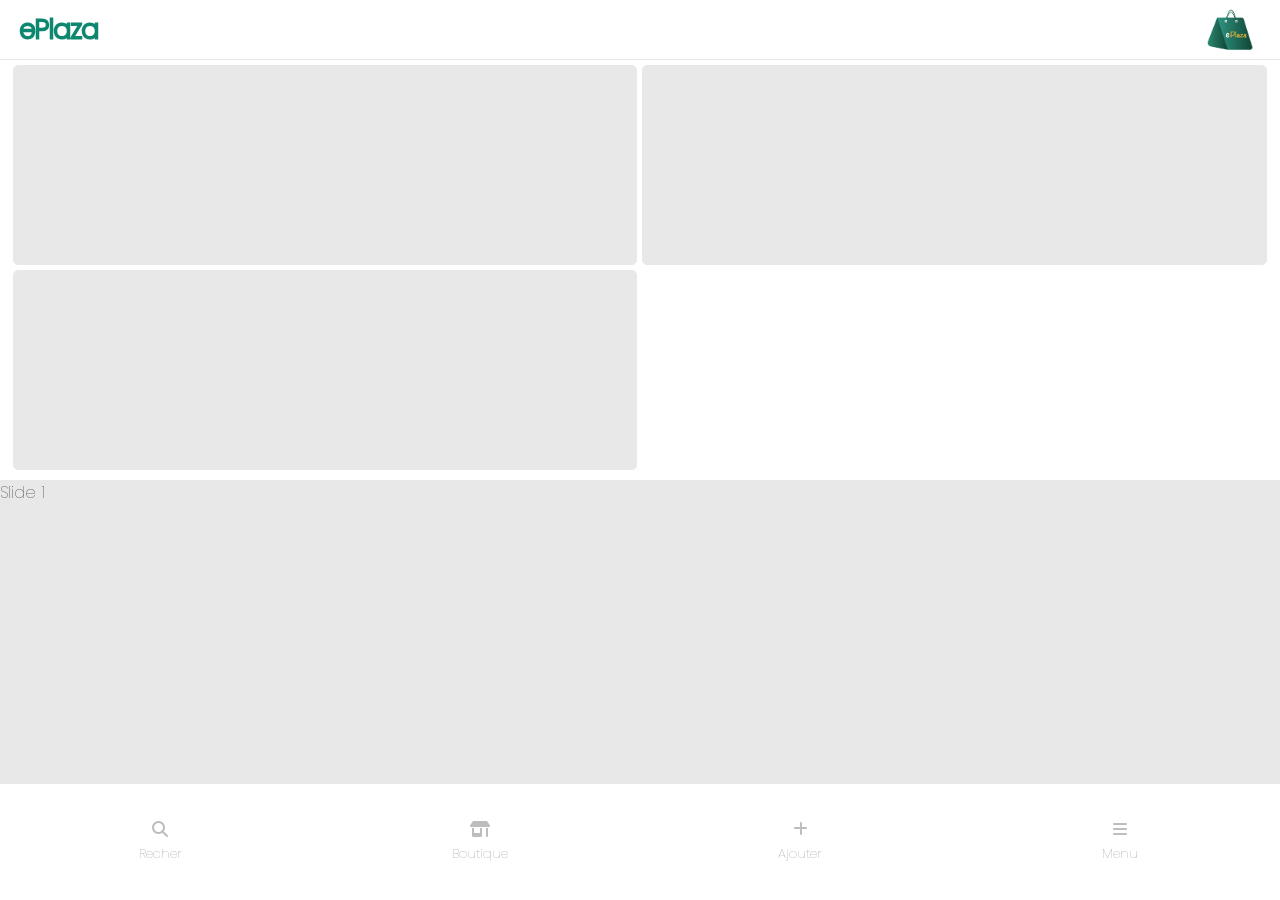
<file: mobile/eplaza.html>
<!DOCTYPE html>
<html lang="en">
  <head>
    <meta charset="UTF-8" />
    <script src="../detecteur/Mobile_window.js"></script>
    <meta name="viewport" content="width=device-width, initial-scale=1.0" />
    <meta property="og:title" content="NewaRnet">
    <meta property="og:description" content="NewaRnet for Africa, arborant fièrement la devise Internet pour Tous, incarne la simplicité à son apogée.">
    <meta property="og:image" content="../images/Logo.png">
    <meta property="og:url" content="https://newarnet.com">
    <link rel="stylesheet" href="https://cdnjs.cloudflare.com/ajax/libs/font-awesome/6.4.0/css/all.min.css" integrity="sha512-iecdLmaskl7CVkqkXNQ/ZH/XLlvWZOJyj7Yy7tcenmpD1ypASozpmT/E0iPtmFIB46ZmdtAc9eNBvH0H/ZpiBw==" crossorigin="anonymous" referrerpolicy="no-referrer" />
    <link rel="stylesheet" href="https://cdn.jsdelivr.net/npm/swiper@11/swiper-bundle.min.css" />
    <link rel="stylesheet"href="https://cdn.jsdelivr.net/npm/swiper@11/swiper-bundle.min.css"/>
    <link rel="stylesheet" href="../Styles/styleCommun.css" />
    <link rel="stylesheet" href="../Styles/commentaire.css">
    <link rel="stylesheet" href="../Styles/index.css">
    <link rel="stylesheet" href="../Styles/eplaza.css">
    <link rel="stylesheet" href="../Styles/style_accueil.css"/>
    <link rel="stylesheet" href="../mobile_style/accueil.css">
    <link rel="stylesheet" href="../mobile_style/style_messagePage.css">
    <link rel="stylesheet" href="../mobile_style/eplaza-Mobile.css">
    <link rel="apple-touch-icon" sizes="180x180" href="../favicon_io/apple-touch-icon.png">
    <link rel="icon" type="image/png" sizes="32x32" href="../favicon_io/favicon-32x32.png">
    <link rel="icon" type="image/png" sizes="16x16" href="../favicon_io/favicon-16x16.png">
    <link rel="manifest" href="../favicon_io/site.webmanifest">
    <script src="https://cdnjs.cloudflare.com/ajax/libs/jquery/3.7.1/jquery.min.js" integrity="sha512-v2CJ7UaYy4JwqLDIrZUI/4hqeoQieOmAZNXBeQyjo21dadnwR+8ZaIJVT8EE2iyI61OV8e6M8PP2/4hpQINQ/g==" crossorigin="anonymous" referrerpolicy="no-referrer"></script>
    <!-- <script src="../detecteur/Mobile_window.js"></script> -->
    <title>NewaRnet</title>
</head>
<body>
  <body>
    <div class="swiper mySwiper eplazaContaineur">
      <div class="swiper-wrapper MobilEplazaPricipale">
<!-- ------------------------------------------------ -->
        <div class="swiper-slide">
         <div class="topContEplazaMoil">

          <div class="Titre eplaza">
            <h3 class="titre_animation accueil interd">ePlaza</h3>
            <div class="LogoePlaza">
              <img src="../images/Logo_ePlaza.png" alt="">
             </div>
            </div>
            <div class="gridElements">
              <div class="element"></div>
              <div class="element"></div>
              <div class="element"></div>
            </div>
            <div class="contentPropositionsTwo">
              <div class="swiper mySwiper propositionTwoSwipper">
                <div class="swiper-wrapper">
                  <div class="swiper-slide">Slide 1</div>
                  <div class="swiper-slide">Slide 2</div>
                  <div class="swiper-slide">Slide 3</div>
                  <div class="swiper-slide">Slide 4</div>
                  <div class="swiper-slide">Slide 5</div>
                  <div class="swiper-slide">Slide 6</div>
                  <div class="swiper-slide">Slide 7</div>
                  <div class="swiper-slide">Slide 8</div>
                  <div class="swiper-slide">Slide 9</div>
                </div>
                <div class="swiper-pagination"></div>
              </div>
            </div>
            <!-- troisieme Porposition -->
              <div class="swiper mySwiper troisiemeProposition">
                <div class="swiper-wrapper propotionTroisiemForm">
                  <div class="swiper-slide">Slide 2</div>
                  <div class="swiper-slide">Slide 1</div>
                  <div class="swiper-slide">Slide 3</div>
                  <div class="swiper-slide">Slide 4</div>
                  <div class="swiper-slide">Slide 5</div>
                  <div class="swiper-slide">Slide 6</div>
                  <div class="swiper-slide">Slide 7</div>
                  <div class="swiper-slide">Slide 8</div>
                  <div class="swiper-slide">Slide 9</div>
                </div>
              </div>
            <!-- troisieme Porposition -->
         </div>
<!-- Footer -->
          <div class="FooterMob">
            <div class="containeurOptions">
                <div class="optionMobileIconsBottom"onclick="serchEplaza()">
                  <i class="fa-solid fa-magnifying-glass"></i>
                    <span>Recher</span>
                </div>
                <div class="optionMobileIconsBottom"onclick="Boutique()">
                  <i class="fa-solid fa-shop"></i>
                    <span>Boutique</span>
                </div>
                <div class="optionMobileIconsBottom" onclick="AddArticles()">
                  <i class="fa-solid fa-plus"></i>
                    <span>Ajouter</span>
                </div>
                <div class="optionMobileIconsBottom" onclick="MenuEplaza()">
                  <i class="fa-solid fa-bars"></i>
                    <span>Menu</span>
                </div>
            </div>
        </div>
<!-- fin ici -->
        </div>
<!-- Ajouter Articles -->
        <div class="swiper-slide">
          <div class="headerTittre" >
            <span><i class="fa-solid fa-arrow-left"onclick="eplazaMobile()"></i></span>
            <span>Messager NewaRnet</span>
            <i class="fa-solid fa-comment-dots"></i>
        </div>
          Ajouter Articles
        </div>
<!-- Interfcae Boutique -->
        <div class="swiper-slide">
          <div class="headerTittre" >
            <span><i class="fa-solid fa-arrow-left"onclick="eplazaMobile()"></i></span>
            <span>Messager NewaRnet</span>
            <i class="fa-solid fa-comment-dots"></i>
        </div>
        Boutique interface
        </div>
<!-- Menu ici -->
        <div class="swiper-slide">
          <div class="headerTittre" >
            <span><i class="fa-solid fa-arrow-left"onclick="eplazaMobile()"></i></span>
            <span>Messager NewaRnet</span>
            <i class="fa-solid fa-comment-dots"></i>
        </div>
          Menu ici
        </div>
<!-- Recher Interface -->
        <div class="swiper-slide">
          <div class="headerTittre" >
            <span><i class="fa-solid fa-arrow-left"onclick="eplazaMobile()"></i></span>
            <span>Messager NewaRnet</span>
            <i class="fa-solid fa-comment-dots"></i>
        </div>
        <div class="RecherchSpace">
            <i class="fa-solid fa-magnifying-glass"></i>
            <input type="search" name="" id="" placeholder="Rechercher un Message....">
        </div>
        rechercher ici
        </div>
<!-- --------------------------------------------------------- -->
      </div>
    </div>
<script src="https://cdn.jsdelivr.net/npm/swiper@11/swiper-bundle.min.js"></script>
<script src="../JavascriptMobile/eplazaMobile.js"></script>
<script>
  var swiper = new Swiper(".mySwiper.propositionTwoSwipper", {
    pagination: {
      el: ".swiper-pagination",
      dynamicBullets: true,
    },
  });
 
  var swiper = new Swiper(".mySwiper.troisiemeProposition", {
      slidesPerView: 1,
      spaceBetween: 30,
    });
  
</script>
</body>
</html>
</file>
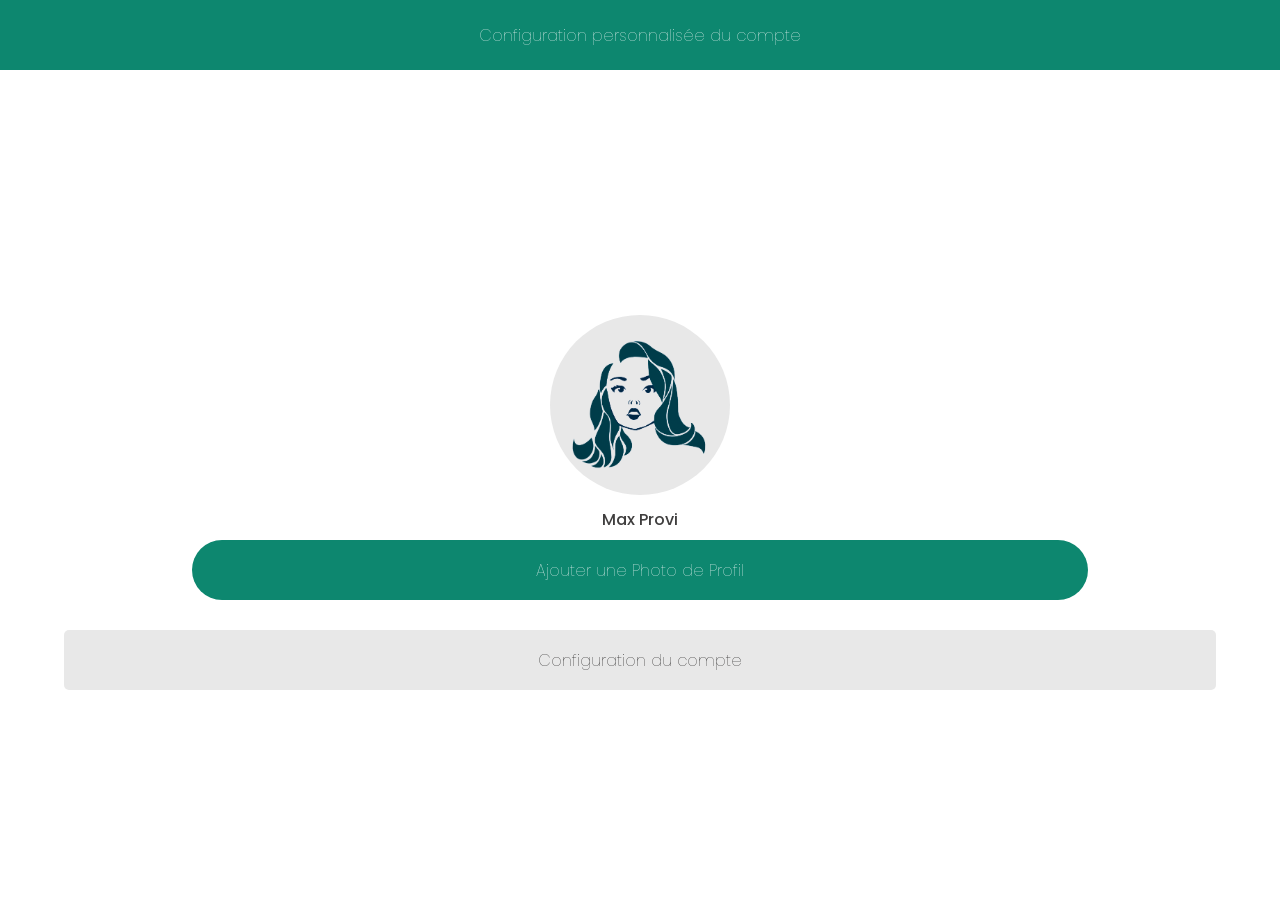
<file: mobile/personalisation.html>
<!DOCTYPE html>
<html lang="en">
  <head>
    <meta charset="UTF-8" />
    <script src="../detecteur/Mobile_window.js"></script>
    <meta name="viewport" content="width=device-width, initial-scale=1.0" />
    <meta property="og:title" content="NewaRnet">
    <meta property="og:description" content="NewaRnet for Africa, arborant fièrement la devise Internet pour Tous, incarne la simplicité à son apogée.">
    <meta property="og:image" content="../images/Logo.png">
    <meta property="og:url" content="https://newarnet.com">
    <link rel="stylesheet" href="https://cdnjs.cloudflare.com/ajax/libs/font-awesome/6.4.0/css/all.min.css" integrity="sha512-iecdLmaskl7CVkqkXNQ/ZH/XLlvWZOJyj7Yy7tcenmpD1ypASozpmT/E0iPtmFIB46ZmdtAc9eNBvH0H/ZpiBw==" crossorigin="anonymous" referrerpolicy="no-referrer" />
    <link rel="stylesheet" href="https://cdn.jsdelivr.net/npm/swiper@11/swiper-bundle.min.css" />
    <link rel="stylesheet"href="https://cdn.jsdelivr.net/npm/swiper@11/swiper-bundle.min.css"/>
    <link rel="stylesheet" href="../Styles/styleCommun.css" />
    <link rel="stylesheet" href="../Styles/commentaire.css">
    <link rel="stylesheet" href="../Styles/index.css">
    <link rel="stylesheet" href="../Styles/eplaza.css">
    <link rel="stylesheet" href="../Styles/style_accueil.css"/>
    <link rel="stylesheet" href="../mobile_style/accueil.css">
    <link rel="stylesheet" href="../mobile_style/style_messagePage.css">
    <link rel="stylesheet" href="../mobile_style/persaonnalisation.css">

    <link rel="apple-touch-icon" sizes="180x180" href="../favicon_io/apple-touch-icon.png">
    <link rel="icon" type="image/png" sizes="32x32" href="../favicon_io/favicon-32x32.png">
    <link rel="icon" type="image/png" sizes="16x16" href="../favicon_io/favicon-16x16.png">
    <link rel="manifest" href="../favicon_io/site.webmanifest">
    <script src="https://cdnjs.cloudflare.com/ajax/libs/jquery/3.7.1/jquery.min.js" integrity="sha512-v2CJ7UaYy4JwqLDIrZUI/4hqeoQieOmAZNXBeQyjo21dadnwR+8ZaIJVT8EE2iyI61OV8e6M8PP2/4hpQINQ/g==" crossorigin="anonymous" referrerpolicy="no-referrer"></script>
    <!-- <script src="../detecteur/Mobile_window.js"></script> -->
    <title>NewaRnet</title>
</head>
<body>
  <div class="swiper mySwiper">
    <div class="swiper-wrapper parametre">
      <div class="swiper-slide principale deco">
        <div class="containeurParametredateUsers first">
        <div class="headerSessionPersonalisation">Configuration personnalisée du compte</div>
        <div class="userphoto decc">
          <img src="../images/whoman.png" alt="">
      </div>
      <div class="nameUser">
          <h3>Max Provi</h3> 
      </div>
      
      <div class="deconnexionbtn">Ajouter une Photo de Profil</div>
      <div class="deconnexionbtn ann"onclick="optimistion()">Configuration du compte</div>
      </div>
      </div>
      <div class="swiper-slide">
        <div class="headerSessionPersonalisation add">
          <span onclick="LeftAgain()">Continuer <i class="fa-solid fa-arrow-right"></i></span>
        </div>
        
        <div class="containeurParametredateUsers">
        <div class="RecherchSpace">
          <i class="fa-solid fa-magnifying-glass"></i>
          <input type="search" name="" id="" placeholder="Rechercher avec un nom....">
      </div>    
          <h3 class="textAjouterFriends">Ajoutez au moins 5 amis pour bénéficier d'un accès élargi à notre contenu.</h3>
          <a  class="conteneuramis ContMobile">
            <div class="photoamis">
              <!-- <img src="<?php echo $profile ?>"/> -->
            </div>
            <div class="nomamis">
              <h3>Jean-luc kashindi</h3>
              <p><small>86 ami(e)s en commun </small></p>
            </div>
        </a>
      </div>
      </div>
      <div class="swiper-slide">
        <div class="headerSessionPersonalisation">Configuration personnalisée du compte</div>
        <div class="containeurParametredateUsers">
        <div class="carterImageAdd">
          <label for="" class="labelImage">
            Sélectionnez une image
          </label>
          <div class="Terminer">Terminer</div>
        </div>
      </div>
      </div>
    </div>
  </div>
  <script src="https://cdn.jsdelivr.net/npm/swiper@11/swiper-bundle.min.js"></script>
  <script src="../JavascriptMobile/parametresMobile.js"></script>
  <script src="../JavascriptMobile/indexJs.js"></script>
  <script src="../JavascriptMobile/Javascript.js"></script>
  <script src="../JavascriptMobile_funtions/funtionMobiles.js"></script>
  <script src="../Javascripts/stylepage.js"></script>
  <script src="../Javascripts/refusActions.js"></script>
  <script src="../Ajax_Functions/functionAjax.js"></script>
  <script src="../Ajax_Functions/FunctionsJs.js"></script>
  <script src="../JavascriptMobile/NiandSessionMobile.js"></script>
  <script src="../Javascripts/indexStyle.js"></script>
<script src="../Javascripts/otherIndexPage.js"></script>
<script src="../Javascripts/stylepage.js"></script>
<script src="../JQuery/functions.js"></script>             
<script src="../Ajax_Functions/FunctionsJs.js"></script>
<script src="../Ajax_Functions/functionAjax.js"></script>
<script src="../Javascripts/refusActions.js"></script>
<script src="../Javascripts/sesionNianda.js"></script>
<script src="../Javascripts/conectionFunctions.js"></script>
<script src="../Ajax_Functions/connexion_inscription.js"></script>


</body>
</html>
</file>
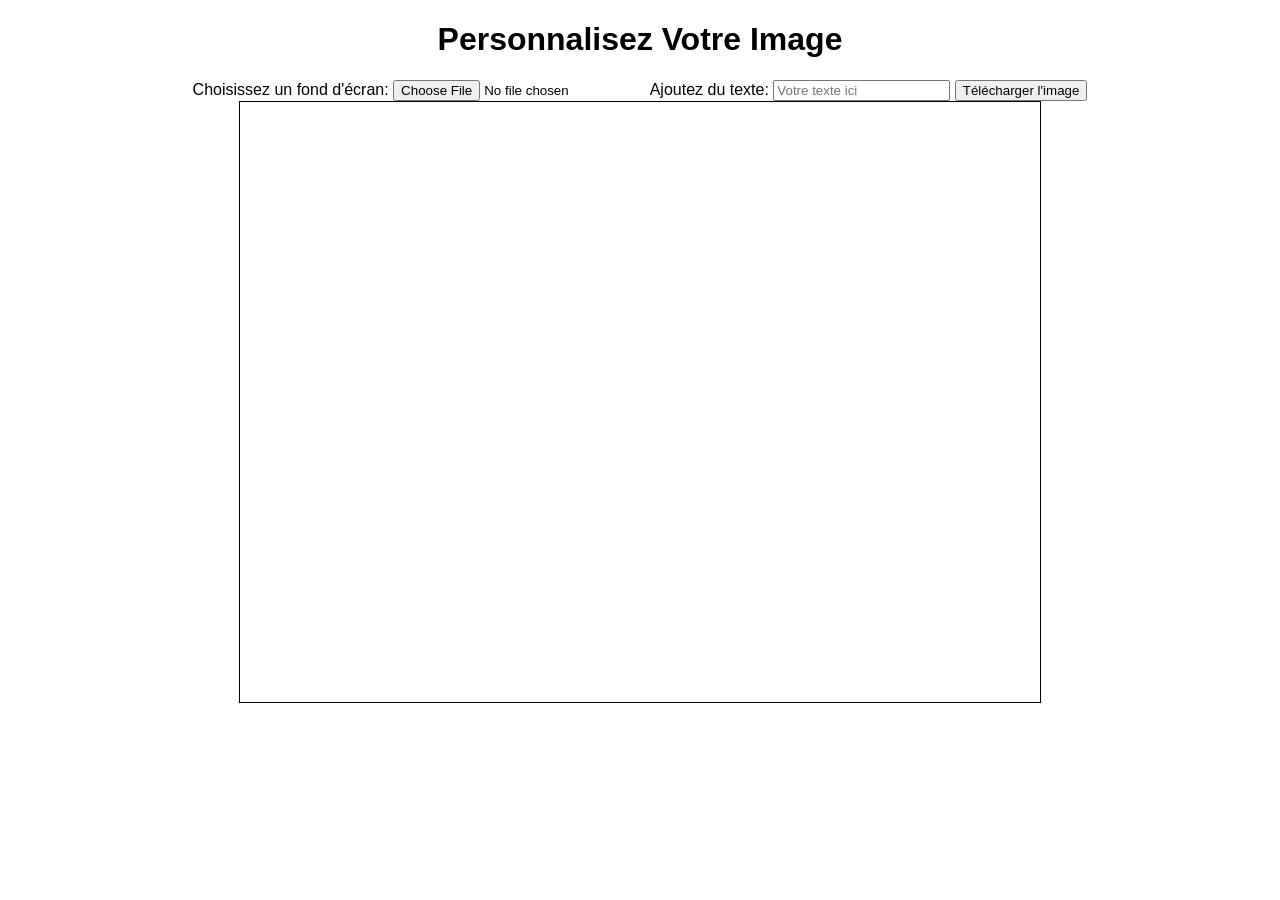
<file: mobile_style/ex.html>
<!DOCTYPE html>
<html lang="en">
<head>
    <meta charset="UTF-8">
    <meta name="viewport" content="width=device-width, initial-scale=1.0">
    <title>Formulaire de Personnalisation d'Image</title>
    <style>
        body {
            font-family: Arial, sans-serif;
            text-align: center;
            margin: 20px;
        }
        canvas {
            border: 1px solid #000;
        }
    </style>
</head>
<body>
    <h1>Personnalisez Votre Image</h1>

    <form id="imageForm">
        <label for="backgroundImage">Choisissez un fond d'écran:</label>
        <input type="file" id="backgroundImage" accept="image/*">

        <label for="userInput">Ajoutez du texte:</label>
        <input type="text" id="userInput" placeholder="Votre texte ici">

        <button type="button" onclick="generateImage()">Télécharger l'image</button>
    </form>

    <canvas id="customCanvas" width="800" height="600"></canvas>

    <script>
        function generateImage() {
            const backgroundImage = document.getElementById('backgroundImage').files[0];
            const userInput = document.getElementById('userInput').value;
            const customCanvas = document.getElementById('customCanvas');
            const context = customCanvas.getContext('2d');

            if (backgroundImage) {
                const img = new Image();
                img.onload = function() {
                    context.clearRect(0, 0, customCanvas.width, customCanvas.height);
                    context.drawImage(img, 0, 0, customCanvas.width, customCanvas.height);

                    context.fillStyle = 'white';
                    context.font = '30px Arial';
                    context.fillText(userInput, customCanvas.width / 2, customCanvas.height / 2);
                    
                    // Téléchargement de l'image générée
                    const downloadLink = document.createElement('a');
                    downloadLink.href = customCanvas.toDataURL("image/png");
                    downloadLink.download = 'customImage.png';
                    document.body.appendChild(downloadLink);
                    downloadLink.click();
                    document.body.removeChild(downloadLink);
                };

                const reader = new FileReader();
                reader.onload = function (e) {
                    img.src = e.target.result;
                };

                reader.readAsDataURL(backgroundImage);
            } else {
                alert("Veuillez sélectionner une image d'arrière-plan.");
            }
        }
    </script>
</body>
</html>
</file>
<file: Styles/styleCommun.css>
@import url('https://fonts.googleapis.com/css2?family=Nunito:ital,wght@0,200;1,200&family=Poppins:ital,wght@0,300;0,400;0,500;1,600&family=Roboto:ital,wght@0,100;0,300;0,400;0,500;1,100;1,300;1,400&display=swap');
:root{
    --color-blanche-1:#ffffff;
    --color-blanche-2:#e8e8e8;
    --color-Noire-1:#08141a;
    --color-border-bottom:#f9f6f6;
    --color-Noire-2:#243639;
    --color-text:#100f0f;
    --color-icons_Theme_blanche:#BDBDBD;
    --color-icons_Theme_noire:#7c7c7c;
    --color-primary: #0d876f;
    --color-titre:#0d876f;
    --color-addRelation:#4b516b;
    --swiper-theme-color:var(--color-primary);
    --boxshadow_section_blanche: 0px 4px 10px rgba(0, 0, 0,.2);
    --color-verter_claire:#dcfce6;
    --color-jaune-text:rgb(255, 210, 121);
    --color-janue:#EEB936;
    --color-blue_primary:rgb(87, 102, 126);
    --color-greenNoire: rgb(41, 41, 41);
    --color-titre_newarnet: #0d876f;
    --color-request:#b0f0bd;
    --color-green:var(--color-primary);
    --color-bordure-noire:rgba(0, 0, 0, 0.042);
    --color-red-1:rgb(246, 105, 105);
    --color-red-2:rgb(167, 31, 31);
    --color-green_boutons:#0d876f;
    --color-online:#00a400;
    --otherGreen:#25632c;
    --color-linear-white:linear-gradient(90deg, var(--color-blanche-1) 25%, var(--color-blanche-2) 50%, var(--color-blanche-1) 75%);
    /* LES MESURES DE L'INTERFACE */
    --padding_boutons:10px 12px;
    --border-radius_cercle:50%;
    --border-boutons:5px;
    --color-border-radius-arond:30px;
    --mesure-center:0 auto;
    --transform-animation:  transform 0.2s,width 0.2s,height 0.2s;
    --transition-delay: 1s,0.5s ,0.5s;
    --z-index-1:1000;
    --z-index-2:100;
    --z-index-3:10;
}
*{
    font-family: 'Poppins', sans-serif;
    box-sizing: border-box;
    margin: 0;
    padding: 0;
    outline: none;
    color: var(--color-text);
    user-select:text;
}
a, abbr, acronym, address, applet, article, aside, audio, b, big, blockquote, body, canvas, caption, center, cite, code, dd, del, details, dfn, div, dl, dt, em, embed, fieldset, figcaption, figure, footer, form, h1, h2, h3, h4, h5, h6, header, hgroup, html, i, iframe, img, ins, kbd, label, legend, li, mark, menu, nav, object, ol, output, p, pre, q, ruby, s, samp, section, small, span, strike, strong, sub, summary, sup, table, tbody, td, tfoot, th, thead, time, tr, tt, u, ul, var, video,hr,select,option,label,option {
    font: inherit;
    font-family: 'Poppins', sans-serif;
    font-size: 100%;
    vertical-align: initial;
    outline: none;
    border: none;
    list-style: none;
    text-decoration: none;
    text-shadow: rgba(0, 0, 0, 0.042);
    padding: 0;
    color: var(--color-text);
    margin: 0;
    border: 0;
    font-weight: 100;
}
.swiper-wrapper{
  transition:all .2s ease !important;
}
optgroup{
  font-weight: 100;
  color: var(--color-primary);
}
/* Pour les navigateurs WebKit (Chrome, Safari) */
::-webkit-scrollbar {
    width: 7px;/* Largeur de la barre de défilement */
    cursor:pointer;
  }
  
  ::-webkit-scrollbar-thumb {
    background-color:var(--color-primary);
    display:none; /* Couleur du "thumb" (la partie déplaçable de la barre de défilement) */
  }
  
  ::-webkit-scrollbar-thumb:hover {
    background-color:var(--color-text); /* Couleur du "thumb" au survol */
    display:flex;
    cursor:pointer;
  }
  
  /* Pour les autres navigateurs */
  scrollbar {
    width: 7px; /* Largeur de la barre de défilement */
    cursor:pointer;
  }
  scrollbar-thumb {
    background-color:var(--color-primary); /* Couleur du "thumb" (la partie déplaçable de la barre de défilement) */
    display:none;
  }
  
  scrollbar-thumb:hover {
    background-color:var(--color-text); /* Couleur du "thumb" au survol */
    display:flex;
    cursor:pointer;
  }
  /* Stylisation de la barre de progression pour WebKit (Chrome, Safari) */
::-webkit-progress-bar {
  background-color: #BDBDBD;
  border-radius: 4px; box-shadow:var(--boxshadow_section_blanche)
}

::-webkit-progress-value {
  background-color: var(--color-primary);
  border-radius: 4px; box-shadow:var(--boxshadow_section_blanche)
}

/* Stylisation de la barre de progression pour Gecko (Firefox) */
::-moz-progress-bar {
  background-color: #BDBDBD;
  border-radius: 4px; box-shadow:var(--boxshadow_section_blanche)
}

/* Stylisation de la valeur de progression pour Gecko (Firefox) */
::-moz-progress-value {
  background-color: var(--color-primary);
  border-radius: 4px; box-shadow:var(--boxshadow_section_blanche)
}

/* Stylisation de la barre de progression pour Microsoft Edge et Internet Explorer */
::-ms-fill {
  background-color: #BDBDBD;
  border-radius: 4px;
   box-shadow:var(--boxshadow_section_blanche)
}

::-ms-fill-lower {
  background-color: var(--color-primary);
  border-radius: 4px;
   box-shadow:var(--boxshadow_section_blanche)
}

::-ms-fill-upper {
  background-color: var(--color-primary);
  border-radius: 4px; 
  box-shadow:var(--boxshadow_section_blanche)
}

  textarea {
    scrollbar-width: thin; /* Pour Firefox */
    scrollbar-color: transparent transparent; /* Pour Firefox */
    -ms-overflow-style: none; /* Pour Internet Explorer et Microsoft Edge */
    overflow-y: scroll; /* Pour les autres navigateurs */
    width: 100%;
    resize: none;
  }
  i{
    cursor: pointer;
    color: var(--color-icons_Theme_noire);
  }
input,textarea,button{
    background: transparent;
    color: var(--color-text);
    border: none;
    outline: none;
}
.interd{
    pointer-events: none !important;
    cursor: not-allowed !important;
    user-select: none !important;
    cursor:none !important;
    pointer-events: none !important;
    cursor: not-allowed !important;
    user-select: none !important;
    -webkit-touch-callout: none !important; /* Désactive le menu contextuel sur iOS */
    -webkit-user-drag: none !important; /* Empêche le glisser-déposer sur iOS */
}
.photoamis {
  width: 60px;
  height: 60px;
  border-radius: var(--border-radius_cercle);
  background: var(--color-blanche-2);
}

.titre_animation{
  color: transparent;
  font-size: 50PX;
  -webkit-text-stroke:  6px var(--color-titre) !important;
  -webkit-background-clip: text;
  background-size: contain;
  background-position: 0 0;
  }
  .btn{
    width:100%;
    display: flex;
    align-items: center;
    cursor: pointer;
    border-radius: var(--border-boutons);
    padding: var(--padding_boutons);
    color: var(--color-text);
  }
  .userphoto{
    width: 100%;
    height: 100%;
    border-radius: var(--border-radius_cercle);
    cursor: pointer;
    object-fit: cover;
  }
  .Text_Norme{
    width: 100%;
    display: flex;
    align-items: center;
    justify-content: center;
    color: var(--color-jaune-text);
    text-align: center;
    font-size: 12px;
    margin-top: 10px;
  }
  .textEplaza{
    margin: 5px auto;
    width:100%;
    color: var(--color-icons_Theme_noire);
    display: flex;
    align-items: center;
    justify-content: center;
    text-align: center;
    font-size: 14px;
  }
  .containeurInputStyle{
    width:100%;
    display:flex;
    align-items: center;
    color: var(--color-text);
    background: var(--color-blanche-2);
    height: 55px;
    padding:var(--padding_boutons);
    margin-bottom: 5px;
    background: transparent;
    border:  1px solid var(--color-blanche-2);
    border-radius: 5px;
}
.carterUsermessage{
  width:50px;
  height: 50px;
  border-radius: 50%;
  background: var(--color-blanche-1);
  cursor: pointer;
  overflow: hidden;
}
.headerMessage{
  display: flex;
  align-items: center;
  justify-content:space-between;
  padding: 10px;
  background: var(--color-primary);
  width: 100%;
}


.carterUsersOnline{
  display: flex;
    justify-content: center;
    align-items: center;
    flex-direction: column;
    cursor: pointer;

}
.onlineTime{
  position: absolute;
  right: 10px;
}
.swiper-wrapper.friendsOnline{
  padding: 10px 12px;
  width: 100%;
  display: flex;
  align-items: center;
  justify-content: center !important;
  gap:15px !important;
}
.nameUseronine{
  font-size: 13px;
  opacity: .8;
}
.conversationuser{
  width:100%;
  position: relative;
  padding: 7px;
  align-items: center;
  justify-content: center;
  cursor: pointer;
  display: flex;
  gap:10px;
  justify-content: flex-start;
  border-bottom: 1px solid var(--color-bordure-noire);
}
.InputDouble{
  width:100%;
  display: flex;
  align-items: center;
  gap:10px;
}


.containeurpage{
  display: flex;
  justify-content: center;
  align-items: center;
  flex-direction: column;
  width: 100%;
  height: 100%;
}
.headerphoto img{
  width: 100%;
  height: 100%;
  object-fit: cover;
}

.containeurpage span{
  font-size: 14px;
  color: #605d5d;
  margin: 10px;
}
.onlineTime{
position: absolute;
right: 10px;
font-size:13px;
opacity:.6;
}
.onlineTime.messageColor{
  background: var(--color-red-1);
  color: #FFF;
  width: 30px;
  height: 30px;
  border-radius: 50%;
  display: flex;
  font-size: 12px;
  align-items: center;
  justify-content: center;
}
.mereAnimationclique .loading{
  width: 20px;
  height: 20px;
}
.nomamis small{
  font-size:13px;
opacity:.6;
}

.mereAnimationclique span{
  font-size: 13px;
}
.mereAnimationclique{
  display: flex;
  align-items: center;
  justify-content: center;
  gap: 20px;
}
.loading{
  width: 25px;
  height: 25px;
  border-radius: 50%;
  border: 3px solid var(--color-blanche-1);
  border-top:3px solid var(--color-primary);
  animation: loading  .7s linear infinite;
}
@keyframes loading {
  0%{
      transform: rotate(0deg);
  }
  100%{
      transform: rotate(360deg);
  }
}
.photoImage img{
  width:100%;
  height:100%;
  object-fit:cover;
}
.photoImage{
  width:120px;height:120px;border-radius:0px;
  background:transparent;
  margin-bottom:20px;
  overflow:hidden;
  box-shadow:none;

}
.contaneurImage span{
  color:var(--color-icons_Theme_noire);
  font-size:12px;
}
.photoImage{
  width:100px;height:100px;border-radius:3px;
  background:transparent;
  margin-bottom:0px;
  overflow:hidden;
  box-shadow:none;

}

.barrScrolle div::before{
  position: absolute;
  content:'';
  top:0;left:0;
  bottom:0;
  background:var(--color-primary);
  animation: deplacementBar 2.5s cubic-bezier(0.65,0.81,0.73,0.4) infinite;
}     
.barrScrolle div::after{
  position: absolute;
  content:'';
  top:0;left:0;
  background:var(--color-primary);
  animation: deplacementBarAfter 2.5s cubic-bezier(0.16,0.44,1) infinite;
  animation-delay:1s;
}     
@keyframes deplacementBarAfter {
  0%{
    left:-200%;
    right:100%;
  }
  60%, 100%{
    left:107%;
    right:-8%;
  }
}
@keyframes deplacementBar {
  0%{
    left:-10%;
    right:100%;
  }
  60%, 100%{
    left:100%;
    right:-90%;
  }
}
.swiper-slide .conteneuramis .photoamis{
  width: 60px;
  height: 60px;
  border-radius: var(--border-radius_cercle);
  background: var(--color-blanche-2);
}
.conteneuramis {
  width: 100%;
  display: flex;
  align-items: center;
  justify-content: flex-start;
  gap: 10px;
  padding: 8px 10px;
  position: relative;
  margin: 10px auto;
  border-bottom: 1px solid var(--color-blanche-2);
}
.barrScrolle {
  width: 100%;
  position: absolute;
  top: 0;
  background:#BDBDBD;
  box-shadow: var(--boxshadow_section_blanche);
  height: 5px;
  overflow: hidden; 
}
.ConteneurToutepage{
  display:none;
  overflow:hidden;
  position:relative;
  z-index:1000000;
}
.contaneurImage{
  width:100%;
  height:100vh;
  display:flex;
  align-items:center;
  justify-content:center;
  flex-direction:column;
}
</file>
<file: Styles/commentaire.css>
.carterposteCommentaire{
    width: 100%;
    height: 100%;
    display: flex;
    align-items: start;
    justify-content: center;
}
.carterposteCommentaire .carterPoste{
    width: 40%;
    margin: 10px auto;
    background: var(--color-blanche-1);
    box-shadow: none;
    position: relative;
    height: calc(100vh - 20px);
}
.cartecommentaire p{
    font-size: 15px;
    margin: 5px auto;
    width: 95%;
}
.emotionIcons{
    background: var(--color-blanche-2);
}
.photoEplaza{
    background: var(--color-blanche-1);
}
.imagePhoto{
    gap:10px;
    display: flex;
}
.commentaireUsers{
    max-height: 100%;
    height: 100%;
    width: 100%;
    padding: 10px;
    overflow-y: auto;
    justify-content: flex-start;
}

.leftnav.comentaireInoput i{
    display: none;
    cursor: pointer;
}
.leftnav.comentaireInoput{
    position: sticky;
    top: 0;
    width: 100%;
    height: 50px;
    background: var(--color-blanche-2);

}
.cartecommentaire{
    background: var(--color-blanche-2);
    border-radius:10px;
    padding: 2px;
    display: flex;
    align-items: start;
    justify-content: flex-start;
    width: 100%;
    flex-direction: column;
    margin-bottom: 3px;
}

/* Tablettes */
@media screen and (min-width: 768px) and (max-width: 1023px) {
    .carterPoste{
        width: 100%;
        margin: 0px auto;
        height: calc(100vh - 0px);
    }
}
/* Mobile portrait */
@media screen and (max-width: 480px) {
    .carterPoste{
        width: 100%;
        margin: 0px auto;
        height: calc(100vh - 0px);
    }
    
}
</file>
<file: Styles/index.css>
body{
    background:var(--color-blanche-2);
    color: var(--color-text);
}

.onlyMobile{
    display: none;
}

.animationMere p{
    font-size: 13px;
}
.animationMere{
    display: flex;
    align-items: center;
    justify-content: center;
    flex-direction: column;
    gap:10px;
    position: absolute;
    bottom: 20px;
}
.headerphoto{
    width: 70px;
    height: 70px;
    object-fit: cover;
    background: var(--color-blanche-1);
    box-shadow: var(--boxshadow_section_blanche);
}


.ReferencePage{
    background:var(--color-blanche-2);
    height:100vh;
    width:100%;
    display:flex;
    align-items: center;
    justify-content: center;
    width: 100%;
    gap:50px;
}
.erreurMessage{
    display: flex;
    color: var(--color-red-1);
    align-items: center;
    text-align: center;
    justify-content: center;
    width: 95%;
    margin: 5px auto;
}
.leftside
{
    background: transparent;
    width:40%;
    align-items: start;
    justify-content: flex-start;
    flex-direction: column;
}
.containeurInputStyle.password i{
    cursor: pointer;
    color: var(--color-text);
}
.containeurInputStyle.password i.fa-solid.fa-eye{
    display:none;
}
.connexionForm{
    padding: 7px;
    
}
.swiper-slid{
    display: flex;
    justify-content: flex-start;
    flex-direction: column;
    padding: 7px 5px !important;
    align-items: start;
}

.FormConnexion{
    width: 100%;
    background: var(--color-blanche-1);
    box-shadow: var(--boxshadow_section_blanche);
    border-radius: var(--border-boutons);
    display: flex;
    height: 500px;
    position: relative;
    overflow: hidden;
    
}.Right_side{
    max-width: calc(100% * 9);
    width:35%;
    transition:all .2s ease;
    display: flex;
}

.text_the_newaRnet{
opacity:.6;
font-size:15px;
display: flex;
align-items:start;
}
.block_boutons{
    display: flex;
    align-items: center;
    justify-content: center;
    margin: var(--mesure-center);
}
.block_boutons div{
    background: var(--color-blanche-1);
    color: var(--color-text);
    padding: 15px;
    cursor: pointer;
    border-radius: var(--border-boutons);
    box-shadow: var(--boxshadow_section_blanche);
}

.block_boutons{
    display: flex;
    justify-content:flex-start;
    align-items: center;
    gap:10px;
    width: 100%;
    margin: 40px auto;
}

.optionPhrase.active{
    max-width: 100%;
    transition: all .2s ease;
}
.optionPhrase{
    max-width: 0;
    width:100%;
    position: absolute;
    top: 0;
    overflow: hidden;
    max-height: 85%;
    height: 100%;
    overflow-y: auto;
    background:var(--color-blanche-1);
    z-index: 100;
    color: var(--color-text);
    flex-direction: column;
    transition: all .2s ease;
}
.menuTitre:hover{
    background: var(--color-blanche-2);
    color: var(--color-text);
}
.menuTitre{
    padding: 15px;
    cursor: pointer;
    border-bottom: 1px solid    var(--color-blanche-2);
    font-size: 15px;
    display: flex;
    align-items: start;
    justify-content: flex-start;
    color: var(--color-text);
}
.containeurInputStyle input[type="text"],input[type="password"],input[type="number"],select,option{
    width: 100%;
    height: 100%;
    background: transparent;
}
select.containeurInputStyle{
    background: var(--color-blanche-2);
}
i{
    color: var(--color-icons_Theme_blanche);
}
input[type="radio"]{
    cursor: pointer;
}
.containeurInputStyle{
    width:100%;
    display:flex;
    align-items: center;
    color: var(--color-text);
    background: var(--color-blanche-2) !important;
    height: 55px;
    padding:var(--padding_boutons);
    margin-bottom: 5px;
    background: transparent;
    border-radius: 5px;
}
.class_boutons_asisstence i{
    padding-left: 10px;
}
.connectionBtn.sign_up{
    cursor: pointer;
    display: flex;
    align-items: center;
    justify-content: center;
}
.connectionBtn.login{
    width:60%;
    margin: 10px auto;
    display: flex;
    align-items: center;
    justify-content: center;
    background:var(--color-blanche-2);
    color: var(--color-text);
    height: 55px;
    border-radius: var(--border-boutons);
    cursor: pointer;

}

.text_coventions{
    display: flex;
    align-items: center;
    justify-content: center;
    text-align: center;
    width:90%;
    opacity: .7;
    font-size: 14px;
    margin:20px auto;
    color: var(--color-text); 
}
.bottom_text .text_coventions{
    border-top:1px solid var(--color-icons_Theme_blanche);
    padding-top: 10px;
    display: flex;
    align-items: center;
    justify-content: center;
    text-align: center;
    width:90%;
    opacity: .7;
    font-size: 14px;
    margin:15px auto;
    color: var(--color-text);
}
.connectionBtn.sign_up{
    display: flex;
    align-items: center;
    justify-content: center;
    width:80%;
    background:var(--color-primary);
    height: 55px;
    color: #FFF;
    margin: 40px auto;
    border-radius: var(--border-boutons);
    padding: var(--padding_boutons);
}

.bottom_text{
    position:absolute;
    bottom: 10px;
}
.boutonOnlymobile.signup i{
    padding-left: 10px;
}
.swiper-slide .nianda{
    position: relative;
}
.userPhoto i{
    color: #FFF;
}
.Nianda p{
    width:80%;
    color:var(--color-text);
}
.Nianda{
    background: var(--color-blanche-1);
    padding: 10px;
    display: flex;   
    gap:20px;
    position: relative;
    width:90%;
    align-items: start;
}
.userPhoto{
    display: flex;
    align-items: center;
    justify-content: center;
    width:50px;
    height: 50px;
    border-radius: 50%;
    background: var(--color-primary);
    
}
@keyframes animatePoint {
    0% {
    transform: translateY(0px) rotateX(0deg) rotateY(0deg) rotateZ(0deg);
    }
    25% {
    opacity: 0.2;
    transform: translateY(0px) rotateX(90deg) rotateY(-45deg) rotateZ(0deg);
    }
    50% {
    opacity: 0.2;
    transform: translateY(0px) rotateX(90deg) rotateY(-90deg) rotateZ(0deg);
    }
    75% {
    opacity: 0.4;
    transform: translateY(0px) rotateX(90deg) rotateY(90deg) rotateZ(90deg);
    }
    100% {
    opacity: 0.2;
    transform: translateY(0px) rotateX(0deg) rotateY(-180deg) rotateZ(90deg);
    }
    }

.typing_container_animation .typing-animation{
    height:8px;
    width:8px;border-radius: 50%;margin:0 3px;
    animation:animatePoint 1.5s var(--delay) ease-in-out infinite;
    background:var(--color-primary);
}
.typing_container_animation{
    bottom:20px;cursor:pointer;
    display:inline-flex;
    position:absolute;
    right:10px;
}
.senderUser p{
    color:var(--color-text);
}
.conversations p{
    font-size: 14px;
    font-weight: 100;
}
.senderUser{
    width:100%;
    padding: 10px;
    border-bottom:1px solid var(--color-blanche-2);
    display: flex;
    opacity: .7;
    align-items: start;
    gap:15px;
}
.animationload{
    display: none !important;
  }
  .ReferencePage{
      display:none;
  }
  .photoImage img{
    width:100%;
    height:100%;
    object-fit:cover;
  }
  .photoImage{
    width:100px;height:100px;border-radius:5px;
    background:#FFF;
    margin-bottom:20px;
    overflow:hidden;
    box-shadow:var(--boxshadow_section_blanche);
  
  }
  .contaneurImage span{
    color:#BDBDBD;
    font-size:15px;
  }
  .barrScrolle div::before{
    position: absolute;
    content:'';
    top:0;left:0;
    bottom:0;
    background:var(--color-primary);
    animation: deplacementBar 2.5s cubic-bezier(0.65,0.81,0.73,0.4) infinite;
  }     
  .barrScrolle div::after{
    position: absolute;
    content:'';
    top:0;left:0;
    background:var(--color-primary);
    animation: deplacementBarAfter 2.5s cubic-bezier(0.16,0.44,1) infinite;
    animation-delay:1s;
  }     
  @keyframes deplacementBarAfter {
    0%{
      left:-200%;
      right:100%;
    }
    60%, 100%{
      left:107%;
      right:-8%;
    }
  }
  @keyframes deplacementBar {
    0%{
      left:-10%;
      right:100%;
    }
    60%, 100%{
      left:100%;
      right:-90%;
    }
  }
  .barrScrolle {
    width: 100%;
    position: absolute;
    top: 0;
    background:#BDBDBD;
    box-shadow: var(--boxshadow_section_blanche);
    height: 5px;
    overflow: hidden; 
  }
  .ConteneurToutepage{
    display:none;
    overflow:hidden;
    position:relative;
    z-index:1000000;
  }
  .contaneurImage{
    width:100%;
    height:100vh;
    display:flex;
    align-items:center;
    justify-content:center;
    flex-direction:column;
  }
  
.conversations{
    display: flex;
    align-items: center;
    justify-content: flex-start;
    width:100%;
    flex-direction: column;
    max-height: 85%;
    padding-bottom: 50px;
    height: 100%;
    overflow-y: auto;

}
/* Enlever les bordures du select */
select,option {
    border: none !important;
    outline: none !important; /* Pour enlever la bordure d'accentuation (focus) */
}


.boutonOnlymobile.seconncter{
    width:80%;
    background: var(--color-blanche-2);
    color: var(--color-text);
    margin: 15px auto;
    cursor: pointer;
}
.botoomSessionNianda .SessionQuestion input{
    width:100%;
}
.botoomSessionNianda .SessionQuestion{
    width:90%;
    margin:20px auto;
    background: var(--color-blanche-2);
    padding: 15px;
    height: 60px;
    border-radius: 30px;
    display: flex;
    color: var(--color-text);

}
.botoomSessionNianda{
    position: absolute;
    bottom:0;
    width:100%;
   
}
.inscriptiontittre h3{
    font-size: 25px;
}
.inscriptiontittre{
    display: flex;
    width:100%;
    justify-content: center;
}
.swiper .class_boutons_asisstence{
    padding:var(--padding_boutons);
    width:90%;
    margin:10px auto;
    display: flex;
    justify-content: center;
    background: var(--color-blanche-2);
    
}
.swiper-wrapper.Mobile{
    transform: translateX(-200%);
}
.swiper-wrapper.Desk{
    transform: translateX(-100%);
}
.divPardefaut,.divPardefautMobile{
    display: flex;
    align-items: center;
    justify-content: center;
    height: 100%;
    width: 98%;
    opacity: .5;
    text-align: center;
    gap:20px;
    flex-direction: column;
}
.textDemonstrationInscription{
    width:95%;
    margin:10px auto;
    display: flex;
    align-items: center;
    justify-content: center;
    text-align: center;
    opacity: .8;
    margin-bottom: 20px;
}
.boutonOnlymobile.suivant{
    background: var(--color-green_boutons);
    width:80%;
    margin:15px auto;
    color: #FFf;
    cursor: pointer;
    border: none;
}
.inscriptiontittre h3{
    color: transparent;
    font-size: 27PX;
    -webkit-text-stroke:  4px var(--color-titre_newarnet) !important;
}
.containeurInputStyle.genre i{
    color: var(--color-text);
}
.containeurInputStyle.genre{
    border: none;
    gap:10px;
    justify-content: center;
    width:100%;
}

.inscriptiontittre{
    margin-bottom: 30px;
}

.InputDouble i.fa-solid.fa-person,
.InputDouble i.fa-solid.fa-person-dress{
    display: none;
}
.fa-solid.fa-check{
    display: none;
}
.boutons{
    display: flex;
    width: 60%;
    margin:0px auto;
    display: none;
    padding: 15px;
    color: #FFF;
    align-items: center;
    background: var();
    border-radius: 5px;
    cursor: pointer;
    background: var(--color-primary);
    justify-content: center;
    align-items: center;
}
.block_boutons .invitationsUsers.class_boutons_asisstence:nth-child(2) i{
    color: #FFF;
}
.block_boutons .invitationsUsers.class_boutons_asisstence:nth-child(2){
    background: var(--color-primary);
    color: #FFF;
}
.InputDouble{
    width:100%;
    display: flex;
    align-items: center;
    gap:10px;
}
.titre_animation{
    color: transparent;
    font-size: 50PX;
    -webkit-text-stroke:  7px var(--color-titre_newarnet) !important;
    -webkit-background-clip: text;
    background-size: contain;
    background-position: 0 0;
}
.boutonOnlymobile{
    display: flex;
    align-items:center;
    justify-content: center;
    color:var(--color-text);
    border: 1px solid var(--color-blanche-2);
    padding: 13px 20px;
    color: var(--color-text);
    border-radius: var(--border-boutons);
    
}

.contaneurImage span{
    position:fixed;
    bottom:20px;
    color:#414141;
    opacity:.9;
 }
/* Petits écrans d'ordinateur portable */
@media screen and (min-width: 1024px) and (max-width: 1279px) {
    /* Styles spécifiques pour les écrans de 1024 à 1279 pixels de large */
}
/* Styles de base (pour tous les écrans) */

/* Tablettes */
@media screen and (min-width: 768px) and (max-width: 1023px) {
    /* Styles spécifiques pour les écrans de 768 à 1023 pixels de large */
}
/* Mobile portrait */
@media screen and (max-width: 480px) {
    .onlyMobile{
        display:flex;
        width:100%;
        height: 100%;
        background: var(--color-blanche-1);
        color:#fff;
        justify-content: start;
        align-items: center;
        padding-top: 20px;
    }
    
        .titre_animation{
            color: transparent;
            font-size: 40PX;
            -webkit-text-stroke:  5px var(--color-primary)!important;
            -webkit-background-clip: text;
            background-size: contain;
            background-position: 0 0;
            margin-bottom: 10px;
        }
        
        .barrScrolle {
            height: 8px;
            
        }
        .textDemonstrationInscription{
            width:100%;
            margin:10px auto;
            display: flex;
            align-items: center;
            justify-content: center;
            text-align: center;
            opacity: .8;
            margin-bottom: 20px;
        }
        .bottom_text{
            position:absolute;
            bottom: 30px;
        }
       
        
    .Right_side,.leftside{
        display:none;
    }
}
</file>
<file: Styles/eplaza.css>
.referencePage{
    width: 100%;
    display: flex;
    gap:10px
}
body{
    background: var(--color-blanche-2);
}
.MenuUserLafet{
    display: flex;
    flex-direction: column;
    width: 100%;
    height: 100%;
}
.swiper-wrapper{
    transition: all .2s ease;
}
.swiper.mySwiper{
    flex-direction: column;
    /* transform: translateX(-200%); */
}
.menuOption:hover{
    background: var(--color-blanche-1);
}
.menuOption i{
    padding-right: 10px;
}
.menuOption{
    display: flex;
    align-items: center;
    justify-content: flex-start;
    width:100%;
    padding: 12px;
    cursor: pointer;
    border-bottom: 1px solid var(--color-blanche-1);
}
.swiper-slide.searchCritere{
    display: flex;
    align-items: start;
    justify-content: flex-start;
    width: 100%;
    flex-direction: column;
}
.lefteplaza{
    width:30%;
    height:100vh;
    display: flex;
    align-items: start;
    background: var(--color-blanche-1);
    flex-direction: column;
    position: sticky;
    top: 0;
    overflow-x: hidden;
}

.boutonsFromssatrt p{
    margin:10px auto;
    width:100%;
    display: flex;
    align-items: center;
    justify-content: center;
    text-align: center;
    padding-bottom: 40px;
    opacity: .5;
    font-size: 15px;
}
.boutonsFromssatrt div{
    background: var(--color-blanche-1);
    color: #FFF;
    display: flex;
    align-items: center;
    justify-content: center;
    padding: var(--padding_boutons);
    cursor: pointer;
    border-radius: var(--border-boutons);
}

.boutonsFromssatrt{
    max-width: 100%;
    width:100%;
    display: flex;
    flex-direction: column;
    align-items: center;
    justify-content: center;
    height: 100%;
    gap:10px;
    
}
.conteneur_creer_groupe:hover{
    background: var(--color-blanche-1);
    cursor: pointer;
}
.conteneur_creer_groupe{
    margin: 0;
    width: 100%;
    padding: 10px;
    border-bottom: 1px solid var(--color-blanche-1);
}
.GroupesHare{
    width:100%;
    display: none;
    height: 100%;
    margin-top: 0px;
    flex-direction: column;
  }
.iconeamis.Groupe{
    background: transparent;
  }
.Form{
    width: 100%;
    max-height: 100%;
    height: 100%;
    overflow-y: hidden;
}
.containeurInputStyle{
    background: var(--color-blanche-1);
}
.containeurInputStyle.PhotoUser i{
    padding-left: 10px;
}
.containeurInputStyle.PhotoUser{
    background: var(--color-blanche-1);
    color: var(--color-icons_Theme_blanche);
    display: flex;
    justify-content:center ;
    align-items: center;
    cursor: pointer;
    width: 100%;
    margin: 5px auto;
}
.PosterArticle{
    width: 100%;
    height: 100%;
    display: flex;
    justify-content: flex-start;
    flex-direction: column;

}
.headermobile{
    width: 100%;
    display: flex;
    align-items: center;
    justify-content: space-between;
}
.containeurInputStyle.Image img{
    width: 100%;
    height: 100%;
    object-fit: cover;
    cursor: pointer;
}
.containeurInputStyle.Image{
    display: none;
    width:100%;
    padding: 0;
    height: 300px;
    overflow: hidden;
}
.imageOwner{
    background: var(--color-blanche-1);
    width: 100px;
    height: 100px;
    border-radius: 50%;
    display: flex;
    justify-content: center;
    align-items: center;
    cursor: pointer;
}

.otherLeft{
    width: 60%;
    display: flex;
    align-items: center;
    justify-content: space-between;
}
.otherLeft .Numb h3{
font-size: 30px;
}
.otherLeft .Numb span{
    opacity: .6;
}
.otherLeft .Numb{
    display: flex;
    align-items: center;
    justify-content: center;
    flex-direction: column;
}
.nameBoutique p{
    font-size: 13px;
    opacity: .7;
}
.imageProfile h3{
    font-size: 20px;
}
.imageProfile .fa-solid.fa-arrow-left{
    display: none;
}
.swiper.mySwiper.publicite{
    width: 100%;
}
.imageProfile{
    display: flex;
    align-items: start;
    justify-content:flex-start;
    flex-direction: column;
    gap:10px;
}
.TopImageBoutique{
    display: flex;
    width: 100%;
    justify-content:space-between;
    gap:10px;
}
.Profiletop{
    width:90%;
    margin: 30px auto;
    padding-bottom: 20px;
}
.rightPlaza.Profile{
    display: flex;
    flex-direction: column;
    gap:10px;
}
.contaaineurPub.leftside .cartetBup{
    background: var(--color-blanche-2);
    width:200px;
    height:250px;
    cursor: pointer;
    border-radius: 5px;
    position: relative;
    overflow: hidden;
    box-shadow: var(--boxshadow_section_blanche);
    }
.contaaineurPub{
    width:95%;
    margin: 20px auto;

}
.allcontentpub{
    width: 100%;
    height: 100%;
    display: flex;
    align-items: center;
    gap:10px;
    justify-content: center;
}
.moreIcons i{
    font-size: 15px;
    color: #FFF;
}
h3.tittre{
    display: flex;
    align-items: center;
    justify-content: center;
    width: 100%;
    margin: 20px auto;
    font-size: 18px;
    text-align: center;
}
.carterPostStory.other{
    width:90%;
}
.swiper-slide.inscription{
    width:100%;
    padding:10px;
}
.swiper-slide.inscription .containeurInputStyle{
    background:transparent !important;
    border:1px solid var(--color-blanche-2) !important;
}
.containeurInputStyle.password option{
    color:var(--color-icons_Theme_blanche) !important;
}
#imagarticle{
    width:100%;
}
.barrScrolle div::before{
  position: absolute;
  content:'';
  top:0;left:0;
  bottom:0;
  background:var(--color-primary);
  animation: deplacementBar 2.5s cubic-bezier(0.65,0.81,0.73,0.4) infinite;
}     
.barrScrolle div::after{
  position: absolute;
  content:'';
  top:0;left:0;
  background:var(--color-primary);
  animation: deplacementBarAfter 2.5s cubic-bezier(0.16,0.44,1) infinite;
  animation-delay:1s;
}     
@keyframes deplacementBarAfter {
  0%{
    left:-200%;
    right:100%;
  }
  60%, 100%{
    left:107%;
    right:-8%;
  }
}
@keyframes deplacementBar {
  0%{
    left:-10%;
    right:100%;
  }
  60%, 100%{
    left:100%;
    right:-90%;
  }
}
.barrScrolle {
  width: 100%;
  position: absolute;
  top: 0;
  background:#BDBDBD;
  box-shadow: var(--boxshadow_section_blanche);
  height: 5px;
  overflow: hidden; 
}
.contaneurImage{
  width:100%;
  height:100vh;
  display:flex;
  align-items:center;
  justify-content:center;
  flex-direction:column;
}
.photoImage img{
  width:100%;
  height:100%;
  object-fit:cover;
}
.photoImage{
  width:100px;height:100px;border-radius:5px;
  background:#FFF;
  margin-bottom:20px;
  overflow:hidden;
  box-shadow:var(--boxshadow_section_blanche);

}
.contaneurImage span{
  color:#BDBDBD;
  font-size:15px;
}
.referencePage{
    display:none;
}
.moreIcons{
    display: flex;
    align-items: center;
    justify-content: center;
    background: var(--color-primary);
    border-radius: 50%;
    width: 50px;
    height: 50px;
    padding: 17px;
    cursor: pointer;
    box-shadow: var(--boxshadow_section_blanche);
}
.vues{
    position: absolute;
    top:3px;
    background: var(--color-primary);
    color: #FFF;
    padding: 2px 10px;
    align-items: center;
    justify-content: center;
    display: flex;
    cursor: pointer;
    border-radius: 3px;
    right: 2px;
}

.contentPublicite h3{
    font-size: 20px;
}
.contentPublicite .topArticlesBottom{
    margin-bottom: 10px;
}
.contentPublicite h3,.contentPublicite p, .contentPublicite .names h3{
    color: #414141;
}

.contentPublicite{
    display: flex;
    align-items: start;
    justify-content: flex-start;
    padding: 20px;
    flex-direction: column;
}

.swiper-wrapper.PeinciplaeSesionPage .swiper-slider{
    width: 100%;
}
.articlesPhoto{
    margin: 10px auto;
    width: 100%;
    height: 350px;
    background: var(--color-blanche-1);
    border-radius: 10px;
}
.visualisationArticles .rightside_vis{
    width: 80%;
    height: 100vh;
    padding: 15px;
    margin: 0 auto;
}
.visualisationArticles{
    width: 100%;
    display: flex;
    align-items: center;
}
.menuPublicite{
    position: absolute;
    overflow: hidden;
    width: 10px;
    margin: 10px;
    border-radius: 50%;
    transition: transform .7s,width 0.2s,height 0.2s;
    transition-delay: .5s width .5s height .5s;
    z-index: -1;
}
.tittre.secon{
    font-size: 16px;
}

.cartetBup.privilige:hover .menuPublicite{
    position: FIXED;
    top:0;
    width: 35%;
    margin: 10px auto;
    height: 300px;
    border-radius: 5px 5px 0 0 ;
    z-index: 1000000 !important;
    background: #bfbfbf;
    color:#414141;
    box-shadow: var(--boxshadow_section_blanche);
    
}
.cartetBup.privilige .InputDouble{
    width: 80%;
    margin: 10px auto;
}
.cartetBup.privilige .InputDouble button i{
    color: #FFF;
    padding-left: 10px;
}
.cartetBup.privilige .InputDouble button:nth-child(2) i{
    color: #414141;
}
.cartetBup.privilige .InputDouble button:nth-child(2){
    background: #FFF;
    box-shadow: var(--boxshadow_section_blanche);
    color: #414141;
}
.cartetBup.privilige .InputDouble button{
    padding: 12px;
    border-radius: 5px;
    color: #FFF;
    background: #075E54;
    width: 100%;
    box-shadow: var(--boxshadow_section_blanche);
    cursor: pointer;
}
.headerColor  i{
    padding-left: 10px;
    color: #FFF;
}
.headerColor{
    width:100%;
    height: 60px;
    background: var(--color-primary);
    display: flex;
    align-items: center;
    justify-content: center;
    color: #FFF;
    font-size: 18px;
}

.cartetBup img{
    width: 100%;
    height: 100%;
    object-fit: cover;
    cursor: pointer;
}
hr.ligne{
    width: 80%;
    margin: 5px auto;
    border-bottom: 1px solid var(--color-icons_Theme_noire);
}
.cartetBup.privilige{
    background: var(--color-blanche-1);
    width:320px;
height:240px;
border-radius: 5px;
position: relative;
overflow: hidden;
box-shadow: var(--boxshadow_section_blanche);
display: flex;
align-items: center;
justify-content: center;
}

.menupourandroidbuttonoptions{
    display: none;
}
.principaleOptions,.groupsShare{
    width:100%;
    height:60%;
    display:flex;
    align-items: center;
    justify-content: flex-start;
    flex-direction: column;
    transition: all .1s ease;
    position: relative;
}
.InputDouble{
    width:100%;
    margin: 3px auto;
    gap:5px;
}
.btn.anuler i{
    padding-right: 20px;
    color:#FFF;
}
.btn.anuler{
    background:#075E54;
    color: #FFF;
    width:60%;
    justify-content: center;

}
.iconeamis{
    background: var(--color-blanche-1);
    padding: 12px;
    border-radius: 10px;
    width:60px;
}
.titre_animation.interd{
    font-size: 30px;
    -webkit-text-stroke: 3px var(--color-titre) !important;
  }
.MenuContaineurOptionseplaza{
    width:100%;
    height:100%;
    flex-direction: column;
    display: flex;
    align-items: center;
    transition: all .2s ease;

}
.textChamps input{
    width:100%;
}
.textChamps{
    width:90%;
    background: var(--color-blanche-1);
    margin:10px auto;
    padding-left: 15px;
    gap:10px;
    display: flex;
    align-items: center;
    margin-bottom:20px;
    border-radius: 20px;
}
.containerOptionMenu{
    display: flex;
    align-items: center;
    justify-content: center;
    gap:15px;
    justify-content: flex-start;
    width: 90%;
    cursor: pointer;
    margin: 10px auto;
}
.textEplazaBottom{
    position: absolute;
    bottom:0;
    display:flex;
    align-items: center;
    text-align: center;
    font-size: 14px;
    width:95%;
    margin:10px auto
}



/* --------------right------- */
.eplaza_title{
 width:100%;
 display: flex;
 align-items: center;
 justify-content: center;
 margin:12px auto;
 gap:20px;
 /* background: #000; */
}
.eplaza_title .textChamps{
    width:50%;
    background: var(--color-blanche-1);
    height: 55px;
    border-radius: 30px;
}
.textChamps{
    width:90%;
    background: var(--color-blanche-2);
    padding: 15px;
    border-radius: 30px;
}

.rightPlaza{
    width:70%;
    height:100%;
    padding: 10px;
    background: var(--color-blanche-2);
}
.menupourandroidbutton{
    display: none;
}
.container_affiches.Album {
    padding: 5px;
    display: grid;
    grid-template-columns: repeat(4,220px);
    gap:10px 8px;
}

.boutique_options_pour_android{
    display: none;
}
.videoMenu:hover{
    background: var(--color-primary);
    color:#FFF;
}
.videoMenu{
    width: 40%;
    padding: var(--padding_boutons);
    border-radius:var(--border-boutons);
    cursor: pointer;
    border:  1px solid var(--color-blanche-2);
    display: flex;
    align-items: center;
    justify-content: center;
}
.boutique_options_pour_android_contenu{
    display: none;
}
.menuVideos.Boutique{
    margin: 0px auto;
}
.menuVideos{
    width: 90%;
    margin: 0px auto;
    display: flex;
    justify-content: space-around;
    gap:20px;
}
.menuVideos.Boutique .videoMenu{
    justify-content: center;
    background: var(--color-blanche-2);
    width: 100%;
}
.Affiche.album{
    background: var(--color-blanche-2);
    height: 250px;
    border-radius: 10px;
}
.container_affiches {
    width: 100%;
    padding: 5px;
    display: grid;
    grid-template-columns: repeat(3,290px);
    gap:10px 8px;
    
}



.BottomArticlesBottom p{
    font-weight:500;
    opacity: .7;
}
.BottomArticlesBottom{
    display: flex;
    position: relative;
    width:100%;
    
}

.prixArticles{
    font-weight: bold;
}
.prixArticles{
    position: absolute;
    right: -10px;
    bottom: 0px;
    font-size: 13px;
    color: var(--color-text);
}
.topArticlesBottom .photoamis{
    width:60px;
    height:60px;
    background: var(--color-blanche-1);
    border-radius: 50%;
}
.names h3{
    font-weight: bold;
    opacity: .6;
    color: var(--color-text);
}
.topArticlesBottom{
    display: flex;
    align-items: start;
    justify-content: flex-start;
    width: 100%;
    gap:10px;
    margin: 0px auto;
  }
  .names p i{
    padding-left: 10px;;
  }
  .names p{
    font-size: 12px;
  }
.bottonArticle{
    display: block;
    align-items: start;
    width: 100%;
    justify-content: flex-start;
    flex-direction: column;
    margin-top: 10px;
}
.Affiche .bottonArticle{
    height: 40%;
    width:200px;
}

.bottonartpourandroidbutton{
    display: none;
}
.product{
    width: 100%;
    height: 70%;
}
.product img{
    width: 100%;
    height: 100%;
    object-fit: cover;
}
.carterUserspart{
    display: flex;
    justify-content: center;
    align-items: center;
    gap: 10px;
    padding:0 5px;
}
.identification_user{
    width: 30%;
    display: flex;
    flex-direction: column;
    justify-content: center;
    align-items: center;
    gap: 10px;
}
.imageUser{
    width: 60px;
    height: 60px;
    border-radius: 50%;
    position: relative;
    cursor: pointer;
    background: var(--color-blanche-2);
    box-shadow: var(--boxshadow_section_blanche);
}
.imageUser img{
    width:100%;
    height: 100%;
    border-radius: 50%;
    object-fit: cover;
    cursor: pointer;
}
.nameUser{
    font-size: 13px;
    opacity: .8;
}
.identification_product{
    width: 70%;
    display: grid;
    justify-content: flex-start;
    align-items: center;
    gap: 5px;
    margin-top: 5px;
    margin-left: 10px;
}
.nameproduct{
    font-weight: bold;
}
.productprice{
    font-weight: bold;
    color: var(--color-red-1);
    text-align: center;
}
.menuMobileSesion{
    display: none;
}
/* Petits écrans d'ordinateur portable */
@media screen and (min-width: 1024px) and (max-width: 1279px) {

}
/* Styles de base (pour tous les écrans) */

/* Tablettes */
@media screen and (min-width: 768px) and (max-width: 1023px) {
    /* Styles spécifiques pour les écrans de 768 à 1023 pixels de large */
}
/* Mobile portrait */

@media screen and (max-width: 480px) {
    body{
        overflow-y: none;
    }
    .referencePage{
        padding-left: 10px;
    }
   .lefteplaza {
    display: none;
  }
  .rightPlaza{
    width: 100%;
    display: flex;
    flex-direction: column;
}
.eplaza_title .titre_animation{
    font-size: 25px;  
}
.menupourandroid{
    width: 250px;
    position: absolute;
    top: 120px;
    right: 0px;
    background: var(--color-blanche-1);
    padding-bottom: 20px;
    border-radius: 0 10px 10px 0;
    display: none; 
    z-index: var(--z-index-1);

}
.menupourandroidbutton{
    display: block;
    background: var(--color-blanche-2);
}
.menupourandroidbutton:hover .menupourandroid{
    display: block;
}
.names h3{
    font-weight: 100;
}
.eplaza_title{
    width: 100%;
    display: flex;
    flex-direction: column;
    align-items: center;
    justify-content: center;
    margin:0px auto;
    gap:5px;
    position: sticky;
    top: 0;
    background: var(--color-blanche-2);
    z-index: var(--z-index-1);
}
.headermobile{
    width: 100%;
    display: flex;
    flex-direction: row-reverse;
    align-items: center;
    justify-content: space-between;
    background: var(--color-blanche-2);
    padding: 5px 10px;
}

.headermobile .textChamps{
    display: none;
}
.menupourandroidbuttonoptions{
    display: flex;
    justify-content: center;
    align-items: center;
    gap: 10px;
    padding:10px 5px;
    width: 100%;
    z-index: var(--z-index-1);
    background: var(--color-blanche-1);
}
.menupourandroidbuttonoptions h2{
    width: 120px;
    display: flex;
    justify-content: center;
    align-items: center;
}
.menupourandroidbuttonoptions h2::before{
    content: '';
}
.menupourandroidbuttonoptions h2 i{
    padding-right: 10px;
}
.menupourandroidbutton{
     width:50px;
     height: 50px;
     border-radius: 50%;
     display: flex;
     align-items: center;
     justify-content: center;
 }
 .containerOptionMenu span{
    font-size: .9rem;
 }
  .container_affiches {
    width: 95%;
    padding: 5px;
    display: block;
    z-index: var(--z-index-2);
    max-height:82vh;
    height: 100%;
    overflow-x: hidden;
    overflow-y: auto;
    background: #000;
    margin: 10px auto;
}
.topArticlesBottom{
    display: flex;
    flex-direction: column-reverse;
}
.bottonartpourandroidbutton{
    height: 100%;
    width:100%;
    display: flex;
    flex-direction: column;
    justify-content:flex-start;
    align-items: start;
    line-height: 20px;
    position: relative;
    /* z-index: var(--z-index-2); */
}
.bottonartpourandroidbutton .btn{
    background: var(--color-blanche-2);
    justify-content: center;
    position: absolute;
    bottom: 0;
}
.BottomArticlesBottom{
    display: block;
   
}
.prixArticles{
    position:relative;  
    left: 0;  
}
.container_affiches .Affiche { 
    width: fit-content;
    height: 120px;
    display: grid;
    grid-template-columns: 200px 140px;
    gap: 10px;
    margin-bottom: 10px;
}

.Affiche .topArtcle{
    height: 100%;
    width:100%;
    margin-left: 0px;
    padding: 0px;
}
.Affiche .topArtcle img{
    height: 100%;
    width:100%;
    object-fit: cover;    
}
.names h3{
    font-weight: 500;
    opacity: 1;
}
.BottomArticlesBottom p:first-child{
    opacity: 1;
    font-size: 14px;
}
.Affiche .bottonArticle{
    display: none;
}


  


/* ----------boutique--------- */
.referencePage{
    padding: 0;
}
.rightPlaza.Profile{
    padding: 10px;
}
.rightPlaza.Profile .Profiletop{
    width:95%;
    margin: 10px auto;
    /* padding: 10px; */
}

.TopImageBoutique{
    width: 100%;
    display: flex;
    flex-direction: column;
    align-items: center;
}
.imageProfile{
    width: 100%;
    display: flex;
    flex-direction: row;
    align-items: center;
    gap:30px;
}
.nameBoutique p{
    font-size: 15px;
    opacity: .7;
}
.nameBoutique h3{
    font-size: 20px;
}
.otherLeft{
    width: 100%;
    display: flex;
    align-items: center;
    justify-content: space-between;
    padding-right: 20px;
    
}

.boutique_options_pour_android{
    display: flex;
    flex-direction: column;
    gap: 20px;
    justify-content: center;
    align-items: center;
    background: var(--color-blanche-2);
    padding: 10px 0;
    display: no;
}
.boutique_options_pour_android_contenu{
    width: 100%;
    padding: 0 10px;
}
.imageProfile .fa-solid.fa-arrow-left{
    display: block;
}
.boutique_options_pour_android:hover .boutique_options_pour_android_contenu{
    display: block;

}

.videoMenu{
    width: 100%;
    padding: 5px 0;
    background: var(--color-blanche-2);
}

.menuVideos{
    display: none;
}
}
</file>
<file: Styles/style_accueil.css>
body {
  background: var(--color-blanche-2);
  
}
.headerPhoto span{
  font-size: 20px;
}
.Grid_boutique{
  width: 300px;
    height: 300px;
    margin: 3px auto;
    display: flex;
    align-items: center;
    justify-content: center;
    flex-direction: column;
    flex-basis: calc(50% - 1px);
    gap:10px;
    background: var(--color-blanche-2);
}
.Grid_boutique .Articles{
  height: 100%;
  width: 100%;
  border-radius: 5px;
}
.headerPhoto{
  align-items: center;
  justify-content: center;
  display: flex;
  align-items: center;
  width: 100%;
  gap:10px;
  flex-direction: column;
}
.carteProfile{
  background:var(--color-blanche-2);
  width: 120px;
  height: 120px;
  border-radius: 50%;
  display: flex;
  align-items: center;
  justify-content: center;

}
.ContaineurBoutique{
  width:100%;
  height: 100%;
  display: flex;
  align-items:flex-start;
  justify-content: start;
  margin-top: 20px;
  flex-direction: column;
}

.containeurLoad{
  background:var(--color-blanche-2);
  border-radius: 50%;
  padding: 5px;
}
.LoadingCircle{
  width: 100%;
  display: flex;
  align-items: center;
  justify-content: center;
  margin: 20px;
}
.cartecommentaire.notification .photoEplaza{
  background: var(--color-blanche-2);
}
.cartecommentaire.notification{
  background: var(--color-blanche-1);
  border-radius: 0;
  border-bottom: 1px solid var(--color-blanche-2);
}
nav {
  width: 100%;
  border-bottom: 1px solid  var(--color-blanche-2);
  height: 70px;
  display: flex;
  align-items: center;
  justify-content: space-between;
  padding: 8px 12px;
  position: fixed;
  top: 0px;
  z-index: var(--z-index-1);
  background: var(--color-blanche-1);
}
.leftnav input {
  width: 90%;
  height: 100%;
}
.leftnav {
  gap:10px;
  width: 30%;
  background: var(--color-blanche-2);
  border-radius: var(--color-border-radius-arond);
  height: 100%;
  display:flex;
  align-items: center;
  padding: 10px 15px;
}
.leftnav.postSession{
  width: 80%;
  height: 60px;
  background: var(--color-blanche-1);
  padding-left: 20px;
  box-shadow: var(--boxshadow_section_blanche);
}
nav div {
  display: flex;
  align-items: center;
  justify-content: flex-start;
}
.iconsNav {
  gap: 15px;
  display: flex;
  align-items: center;
  justify-content: center;
}

  
.document-title,.document-info{
  font-size:13px;
}
.confirmeBtn.boutonAdmettre.ajouter i{
  color:var(--color-text);
}
.confirmeBtn.boutonAdmettre.ajouter {
background: var(--color-blanche-2);
color:var(--color-text);
}
.InputDouble .containeurInputStyle.poste.publication i{
color:#FFF;
}

.animationload{
width: 100%;
height: 100vh;
display: none;
justify-content: center;
align-items: center;
background: var(--color-blanche-1);
}
.titre_animation.accueil {
  font-size: 30px;
  -webkit-text-stroke: 4px var(--color-titre) !important;
}
.imagediv img{
  width: 100%;
  height: 100%;
  object-fit: cover;
  cursor: pointer;
}
.imagediv{
  width: 90%;
  margin: 10px;
  background: var(--color-blanche-2);
  height: 70%;
  border-radius: 10px;
}

.swiper-slide.imageDefault{
  display: flex;
  align-items: center;
  justify-content: center;
  height: 100%;
}
.swiper-slide.PhotoImageSetting{
  display: flex;
  align-items: center;
  justify-content: center;
  height: 100%;
  text-align: center;
  font-size: 13px;
  position: relative;
  width: 100%;
}


.iconcontainerOption {
  padding: 10px 20px;
  cursor: pointer;
  gap: 15px;
  display: flex;
  align-items: center;
  justify-content: flex-start;
  margin-bottom: 5px;
}
.swiper-slide.sliderLeft{
  width: 100%;
}
.sesionOption {
  display: flex;
  flex-direction: column;
  align-items: start;
  width: 100%;
  justify-content: flex-start;
}

.droite_session {
  flex-direction: column;
  width: 35%;
  position: fixed;
  top: 80px;
  height: 100vh;
  right: 0;
  flex-direction: column;
  align-items: start;
  background: var(--color-blanche-2);
}
.NotificationsSesssion{
  display: flex;
}
.conversationAlllMessages,.NotificationsSesssion,#dataRechercheUserSecond{
  max-height: 70vh;
  height: 100%;
  overflow-y:auto;
  width:100%;
}
.conversationuser:hover{
  background: var(--color-blanche-2);
  transition: all .3s ease;
}

.SearchMessage.creationGroupe.notification input{
  padding-left:15px;
}
.SearchMessage.creationGroupe.notification{
  height: 50px;
  width: calc(100% - 40px);
  border-radius: 30px;
  padding: 15px;
}
.textCenteNotification h3{
  font-size: 20px;
  justify-content: center;
  display: flex;
  align-items: center;
  gap:15px;
}
.textCenteNotification i{
  font-size: 16px;
}

.userowner{
  display: flex;
  gap:10px;
}
.conversationuser.Notification.active{
  background: #DCF8C6;
  color:#141411;
}
.conversationuser.Notification{
  background: transparent;
}
.conversationuser.Notification{
  width:100%;
  position: relative;
  padding: 7px;
  align-items: start;
  cursor: pointer;
  display: flex;
  gap:10px;
  flex-direction: column;
  justify-content: flex-start;
  border-bottom: 1px solid var(--color-bordure-noire);
  border-bottom: 1px solid var(--color-bordure-noire);
}
.swiper-slide.sms .conversationuser .carterUsermessage{
  background: var(--color-blanche-2);
}
.conversationuser{
  width:100%;
  position: relative;
  padding: 7px;
  align-items: center;
  justify-content: center;
  cursor: pointer;
  display: flex;
  gap:10px;
  justify-content: flex-start;
  border-bottom: 1px solid var(--color-bordure-noire);
}
.sessionMessage{
  background: var(--color-blanche-1);
  flex-direction: column;
  width: 35%;
  position: fixed;
  top: 80px;
  height:100vh;
  right: 0;
  flex-direction: column;
  align-items: start;
  display: none;
}
.sessionNotifications{
  background: var(--color-blanche-1);
  flex-direction: column;
  width: 35%;
  position: fixed;
  top: 80px;
  height:100vh;
  right: 0;
  flex-direction: column;
  align-items: start;
  display: none;
}
.leftmain {
  width: 20%;
  position: fixed;
  top: 100px;
}
.swiper-slide.sliderLeft{
  width: 100%;
}
.swiper-wrapper.leftOption{
  width: 100%;
}
.iconcontainerOption i {
  color: var(--color-icons_Theme_noire);
}
.containerFrinds p {
  font-size: 13px;
  color: var(--color-text);
  opacity: 0.7;
}
.containerFrinds {
  display: flex;
  align-items: center;
  cursor: pointer;
  gap: 10px;
  width:60px !important;
  flex-direction: column;
}

.imageStoryContainer {
  width: 70px;
  height: 70px;
  background: var(--color-blanche-1);
  border-radius: 50%;
  display: flex;
  align-items: center;
  justify-content: center;
}
.swiper-wrapper.storys_users{
  width: 100%;
  display: flex;
  align-items: center;
  justify-content: center;
  gap:15px !important;
}
.coverImage {
  display: flex;
  align-items: center;
  justify-content: center;
  width: 95%;
  height: 95%;
  border-radius: var(--border-radius_cercle);
  box-shadow: var(--boxshadow_section_blanche);
}
.imageStoryContainer .coverImage img {
  width: 100%;
  height: 100%;
  object-fit: cover;
  cursor: pointer;
  border-radius: var(--border-radius_cercle);
}

.menuIcon{
  display: flex;
  align-items: center;
  justify-content: center;
  gap: 10px;
  background: var(--color-blanche-1);
  border:  1px solid var(--color-blanche-2);
  border-radius: 5px;
  height: 100%;
  overflow: hidden;
  transition: var(--transform-animation);
  transition-duration: var(--transition-duration);
  color: var(--color-text);
  padding: 20px;
}
.iconDiv.menuMedia{
  position: relative;
}

.fa-solid.fa-paperclip{
  z-index: var(--z-index-2);
}

.iconDiv.menuMedia.active ~ .MunuInputs .menuInterface .iconMenuFile{
  background: var(--color-blanche-2) !important;
  box-shadow: var(--boxshadow_section_blanche) !important;
  width: 50px;
  height: 50px;
  border-radius: 50%;
  display: flex;
  align-items: center;
  justify-content: center;
}
.menuInterface .iconMenuFile{
  background: var(--color-blanche-1);
  box-shadow: none;
}
.menuInterface i{
  color: var(--color-blanche-1) ;
}
.iconDiv.menuMedia.active ~ .MunuInputs .menuInterface i{
  color: var(--color-icons_Theme_noire);
}
.iconDiv.menuMedia.active ~ .MunuInputs{
  background: var(--color-blanche-1);
  width: 250px;
  transform: translateY(-110px);
  box-shadow: var(--boxshadow_section_blanche);
  border-radius: 5px;
  overflow: hidden;
  height: 80px;
  transition-delay: .1s,0.5s ,0.5s;
  
}
.emotionIcons{
  cursor: pointer;
}

.MunuInputs{
  width: 20px;
  height: 20px;
  border-radius: 5%;
  overflow: hidden;
  position: absolute;
  background:var(--color-blanche-1);
  right:42%;
  padding: 0;
  overflow: hidden;
  z-index: 600;
  transition: transform .5s,width 0.5s,height 1s;
  transition-delay: .5s,0.5s ,0.5s;
}
.conversationHomePage{
 width: 100%;
 height: 100%;
}
.BoutonsRetoure i{
  padding-right: 15px;
}
.swiper-wrapper.leftOption .swiper-slide{
  width: 100%;
  border-radius: 5px;
  background: var(--color-blanche-1);
  width: 100%;
  max-height: 70%;
  height: 100%;
  overflow-y: auto;
}

.BoutonsRetoure.add{
  background: var(--color-blanche-2);
  color: var(--color-text);
  cursor: pointer;
  width: 90%;
  padding: 12px;
  margin: 10px auto;
  border-radius: 5px;
}

.bottomSidepartiePoste{
  padding: 5px;
  width: 100%;
  height: 100%;
}
.carterPostStory img, .carterPostStory video{
  width: 100%;
  height: 100%;
  object-fit: cover;
}

.carterPostStory p{
  position: absolute;
  bottom: 30%;
}
.carterPostStory p{
  font-size: 16px;
  color: #414141;
  margin-top: 12px;
  text-align: center;
  display: flex;
  align-items: center;
  justify-content: center;
}
.carterPostStory{
  width:100%;
  height: 250px !important;
  margin: 0 auto;
  overflow: hidden;
  background: var(--color-blanche-2);
  display: flex;
  align-items: center;
  justify-content: center;
  border-radius: 5px;
  flex-direction: column;
  cursor:pointer;
  gap:5px;
  position: relative;
  margin: 5px auto;
}
.suivantBoutonsGroupe i{
  color: #FFF;
  padding-left: 10px;
}
.suivantBoutonsGroupe{
  right: 20px;
  padding: 8px 12px;
  width: 60%;
  display: flex;
  align-items: center;
  justify-content: center;
  color: #FFF;
  cursor: pointer;
  background: var(--color-primary);
  border-radius: 5px;
}
.swiper-wrapper.CreationGroupe{
  width: 100%;
  height: 100%;
  position: relative;
}
#GroupePrfileImage{
  background: var(--color-blanche-2);
  border-radius: 50%;
  width: 40px;
  height: 40px;
  cursor: pointer;
  box-shadow: var(--boxshadow_section_blanche);
  display: flex;
  align-items: center;
  justify-content: center;
}
.leftnav.groupeCreation input{
  width: 100%;
  margin: 5px auto;
  border:  1px solid var(--color-blanche-2);
  padding: 20px;
  border-radius: 5px;
}
.leftnav.groupeCreation{
  width: 100%;
  height: 50px;
  box-shadow: none;
  margin: 10px auto;
  background: transparent;
  padding: 10px 5px;
  border-radius:30px;
}
.bottomSidepartiePoste .leftnav.postSession{
  width: 95%;
  height: 60px;
  background: var(--color-blanche-2);
  box-shadow: var(--boxshadow_section_blanche);
  margin: 10px auto;
  
}
.containeurInputStyle.poste.publication{
  display: none;
  align-items:center;
  justify-content: center;
  gap:10px;
}
.bottomSidepartiePoste .InputDouble .containeurInputStyle:nth-child(2){
  background: var(--color-green_boutons);
  color: #FFF;
  display: flex; 
  cursor: pointer;
  border: none;
  align-items: center;
  justify-content: center;
}
.bottomSidepartiePoste .InputDouble{
  width: 90%;
  margin: 5px auto;
  margin-bottom: 20px;
}
.containeurInputStyle.integrite{
  background: var(--color-blanche-2);
}

.PostArticleForm{
  width: 90%;
  margin: 0px auto;
}
.swiper-wrapper.leftOption .swiper-slide.sesionOption{
  background: var(--color-blanche-2);
}
.text_demos{
  width: 95%;
  margin: 10px auto;
  font-size: 13px;
  color: var(--color-icons_Theme_blanche);
  display: flex;
  align-items: center;
  justify-content: center;
  text-align: center;
}
.swiper-slide.groupesideCreation .leftnav.groupeCreation,.swiper-slide.groupesideCreation .suivantBoutonsGroupe{
  display: none;
}
.SearchMessage.creationGroupe{
  width: 98%;
  margin: 10px auto;
  border-radius: 5px;
}
.SearchMessage{
  width: 100%;
  margin: 10px auto;
  background: var(--color-blanche-2);
  padding: 10px 12px;
  border-radius: 40px;
  display: flex;
  align-items: center;
  justify-content: flex-start;
  margin: 10px auto;
}
.SearchMessage input{
  width: 100%;
  height:100%
}
.bottomSidepartiePoste .BoutonsRetoure{
  background: var(--color-green_boutons);
  color: #FFF;
  width: 60%;
  margin: 10px auto;
}
  
.BoutonsRetoure i{
  color: #FFF;
}
.BoutonsRetoure{
  width:100%;
  padding: 15px;
  cursor: pointer;
  display: flex;
  align-items: center;
  justify-content: center;
  background: var(--color-primary);
  border-radius: 0px;
  color: #FFF;
  margin:0;
  
}
.carterPrinciplale{
 width: 100%;
 height: 100%;
}
.swiper-slide .conteneuramis .photoamis{
  width: 40px;
  height: 40px;
  border-radius: var(--border-radius_cercle);
  background: var(--color-blanche-2);
}
.menuInterface{
  display: flex;
  justify-content: space-between;
  align-items: center;
  width: 100%;
  height: 100%;
  padding: 0 15px;
}
.menuTopLeftBouton i{
  z-index: var(--z-index-1);
}
.menuTopLeftBouton{
  display: flex;
  align-items: center;
  justify-content: center;
 width: 60px;
 height: 60px;
  background: var(--color-blanche-1);
  position: fixed;
  cursor: pointer;
  border-radius: 50%;
  z-index: var(--z-index-1);
  left: 100px;
  bottom: 20px;
  box-shadow: var(--boxshadow_section_blanche);
}

.menuTopLeftBouton.active .menuOptionBottom{
  color:var(--color-text);
}
.menuToogleMore{
  width: 20px;
  height: 20px;
  padding: 0;
  border-radius: 50%;
  background: var(--color-blanche-1);
  position: absolute;
  transition:  transform .5s,width 0.2s,height 0.2s;
  transition-delay: .5s,0.1s ,0.1s;
  overflow: hidden;
}
.menuOptionBottom{
  width: 100%;
  height: 100%;
  color:var(--color-blanche-1);
  position: relative;
}

.menuTopLeftBouton.active .optionMenuHome{
  color: var(--color-text);
}
.optionMenuHome{
  color: var(--color-blanche-1);
  display: flex;
  position: relative;
  align-items: center;
  width: 100%;
  padding: 10px 12px;
  cursor: pointer;
  gap:12px;
  justify-content: flex-start;
}
.menuTopLeftBouton.active .menuToogleMore{
  width: 300px;
  height: 300px;
  border-radius: 5px;
  background: var(--color-blanche-1);
  box-shadow: var(--boxshadow_section_blanche);
  transform: translatey(-200px);
  margin-left: 50px;
  color:var(--color-blanche-1);
  transition-delay: .1s,0.2s ,0.5s;
  opacity: 1 !important;
  overflow: hidden;
  padding: 10px;
}

.iconMenuFile{
  background: var(--color-blanche-2);
  box-shadow: var(--boxshadow_section_blanche);
  width: 50px;
  height: 50px;
  border-radius: 50%;
  display: flex;
  align-items: center;
  justify-content: center;
  
}


.emotionIcons.share{
  position: relative;
}
.emotionIcons.share i{
  z-index: var(--z-index-2);
}
.menuchoix{
  display: flex;
  align-items: center;
  justify-content: flex-start;
  width: 100%;
  padding: 12px;
  cursor: pointer;
  gap:10px;
  border-bottom: 1px solid  var(--color-blanche-2);
}
.BoutonsAction:nth-child(2) i{
  color: #FFF;
}
.BoutonsAction:nth-child(2){
  background: var(--color-primary);
  color: #FFF;
  display: none;
}
.BoutonsAction{
  display: flex;
  align-items: center;
  justify-content: center;
  padding: var(--padding_boutons);
  gap:10px;
  background: var(--color-blanche-2);
  border-radius: 5px;
  cursor: pointer;

}
.menuOptionPartager.active,.menuOptionPartager.GroupeFrindsSelect.active,.menuOptionPartager.moreoption.active{
  max-height: 100%;
  height:100%;
  padding: 10px;
}

.menuOptionPartager .SearchMessage.creationGroupe input{
  padding-left: 10px;
}
.menuOptionPartager.GroupeFrindsSelect .SearchMessage.creationGroupe{
  height: 45px;
  padding: 12px;
  border-radius: 20px;
}
.menuOptionPartager .conteneuramis:hover{
background: transparent;
}
.menuOptionPartager.GroupeFrindsSelect,.menuOptionPartager.moreoption,
.menuOptionPartager{
  position: absolute;
  width: 100%;
  bottom: 0;
  overflow: hidden;
  max-height: 0%;
  background: var(--color-blanche-2);
  color:var(--color-blanche-2);
  transition:all .1s ease;
  z-index: 1000;
  background: var(--color-blanche-1);
}
.iconDiv.menuMedia{
  overflow: hidden;
  z-index: 700;
}
.formulaire {
  display: flex;
  width: 100%;
  margin: 10px auto;
  justify-content: center;
  gap: 10px;
}

.textChamp {
  background: var(--color-blanche-2);
  width: 80%;
  display: flex;
  border-radius: 20px;
  align-items: center;
  justify-content: center;
  padding: 0px 12px;
  height: 60px;
}

.iconsPost .rightIcons {
  border: 1px solid var(--color-blanche-2);
  color: var(--color-text);
  padding: var(--padding_boutons);
  cursor: pointer;
  border-radius: var(--border-boutons);
}
.formulaire .iconDiv {
  background: var(--color-blanche-1);
  color: var(--color-text);
  width: 60px;
  height: 60px;
}
.iconsPost .leftIcon .iconDiv {
  border: 1px solid var(--color-blanche-2);
  background: none;
  box-shadow: none;
}
.iconsPost .rightIcons.newarnetphoto {
  border: 1px solid var(--color-blanche-2);
  font-size: 14px;
  color: var(--color-text);
}
.rightIcons.newarnetphoto i {
  padding-left: 10px;
  color: var(--color-text);
}
.leftIcon {
  display: flex;
  align-items: center;
  gap: 10px;
}
.iconsPost {
  width: 90%;
  margin: 10px auto;
  display: flex;
  align-items: center;
  justify-content: space-between;
}
.carterPoste img {
  width: 100%;
  height: 100%;
  cursor: pointer;
}
.carterPoste {
  width: 80%;
  position: relative;
  margin: 5px auto;
  border: 1px solid var(--color-bordure-noire);
  border-radius: var(--border-boutons);
  box-shadow: var(--boxshadow_section_blanche);
  background: var(--color-blanche-1);
  display: flex;
  align-items: center;
  flex-direction: column;
}

.blocHead {
  display: flex;
  align-items: center;
  justify-content: space-between;
  width: 100%;
  padding: 12px;
}
.cartePhoto {
  width: 60px;
  height: 60px;
  border-radius: var(--border-radius_cercle);
  background: var(--color-blanche-2);
}
.nameUser small {
  font-size: 12px;
}
.nameUser h3{
  font-size: 16px;
  font-weight: 500;
}
.nameUser {
  display: flex;
  align-items: start;
  line-height: 20px;
  flex-direction: column;
}
.left_userpost .fa-solid.fa-earth-africa {
  padding-left: 10px;
}
.blocHead .rightmenu .iconDiv:hover {
  border:  1px solid var(--color-blanche-2);
  box-shadow: var(--boxshadow_section_blanche);
}
.blocHead .rightmenu .iconDiv {
  background: transparent;
  box-shadow: none;
  font-size: 20px;
  position: relative;
}
.menuOptionPost{
  width: 20px;
  height: 20px;
  overflow: hidden;
  border-radius: 50%;
  color: var(--color-blanche-1);
  position: absolute;
  /* background:var(--color-blanche-1); */
}
.menuPosteUseroWNER{
  transition:transform 0.2s,width 0.5s,height 0.2s;
transition-delay:  .2s,0.5s ,0.5s;
}
.menuOptionPost.active ~ .menuPosteUseroWNER{
width: 200px;
height: 200px;
background: var(--color-blanche-1);
position: absolute;
border-radius: 10px;
transition:transform 0.2s,width 0.5s,height 0.2s;
transition-delay:  0s,0.5s ,0.5s;
transform: translateY(100px);
margin-right: 50px;
}


.iconcontainerOption i,.Suivis.menuOptionRight{
  position: relative;
}

.confirmeBtn.boutonAdmettre.ajouter i{
  color:var(--color-text);
}
.confirmeBtn.boutonAdmettre.ajouter{
  background:var(--color-blanche-1);
  border:1px solid var(--color-text);
  color:var(--color-text);
}

.left_userpost {
  display: flex;
  align-items: start;
  gap: 10px;
}
.corpPost img {
  width: 100%;
  height: 100%;
  object-fit: contain;
}
.corpPost{
  background: var(--color-blanche-2);
  max-height: 400px;
  height: 100%;
  overflow: hidden;
  width: 100%;
  position: relative;
}

.emotionIcons span {
  font-size: 13px;
}
.menuRight .menuOptionRight {
  cursor: pointer;
  display: flex;
  align-items: center;
  gap: 10px;
  padding: 10px 13px;
  border-radius: var(--border-boutons);
  position: relative;
}
.menuOptionRight:hover {
 border:1px solid var(--color-blanche-2);
}
.searchRight.activer{
  background: var(--color-blanche-2);
}
.searchRight input {
  width: 100%;
  padding-left: 15px;
  max-width: 0;
  width:100%;
}
.searchRight i{
  background: var(--color-blanche-2);
  padding: 15px;
  border-radius: 50px;
  cursor: pointer;
}
.searchRight {
  transition: all .2s ease;;
  width: 100%;
  height: 50px;
  align-items: center;
  justify-content: center;
  padding: 10px;
  border-radius: var(--color-border-radius-arond);
}
.photoUserOwner img{
  width: 100%;
  height: 100%;
  border-radius: 50%;
  cursor: pointer;
  object-fit: cover;
}
.imagageOwnerComp::before{
  content:'+';
  width: 20px;
  height: 20px;
  border-radius: 50%;
  bottom: -5px;
  position: absolute;
  right: 5px;
  display: flex;
  align-items: center;
  justify-content: center;
  cursor: pointer;
  background: var(--color-primary);
  color: #FFF;
  border: 2px solid var(--color-blanche-2);
}
.imagageOwnerComp{
  background: var(--color-blanche-1);
  border-radius: 50%;
  display: flex;
  align-items: center;
  justify-content: center;
  width: 60px;
  height: 60px;
  z-index: var(--z-index-3) !important;
  position: relative;
}
.swiper-slide.partiesOwner{
  width: 100%;
  flex-direction: column;
  align-items: center;
  justify-content: center;
  border:  1px solid var(--color-blanche-1);
  border-radius: 5px;
}
.swiper.mySwiper.status,.swiper-wrapper.ScrollPart{
  width: 100%;
  height: 100%;
}
.headerSatatus{
  width: 100%;
  display: flex;
  align-items: center;
  justify-content:flex-start;
  gap:10px;
}
.headerSatatus .fa-solid.fa-arrow-left{
  padding-right: 10px;
}

.headerSatatus .carterUsermessage{
  background: var(--color-blanche-1);
}
.swiper-slide.partyOneSatus .leftnav{
width: 80%;
padding: 17px;
margin: 10px auto;
background: var(--color-blanche-1);
}
.carterPostSatut .headerSatatus i{
  color: var(--color-text);
}

.userphoto.statut{
  background: var(--color-blanche-1);
}
.swiper-slide.partyOneSatus{
  background: var(--color-blanche-2);
}

.swiper-slide.boook{
  width: 100%;
  height: 100%;
}
.swiper-slide.partyOneSatus .conversationuser{
  width: 80%;
  margin: 10px auto;
}
.swiper-slide.partyOneSatus{
  width: 100%;
  height: 100%;
  flex-direction: column;
  
}

.optionHome.active::before{
content: '';
width: 100%;
height: 3px;
border-radius: 40px;
background: var(--color-icons_Theme_noire);
position: absolute;
bottom: -15px;
transition: all .5s ease;
}
.optionsMen{
  width:100%;
  display: flex;
  align-items: center;
  margin-top: 10px;
  flex-direction: column;
}
.menuHomeChoix{
  width: 100%;
  display: flex; 
  align-items: center;
  justify-content: space-around;
  padding: var(--padding_boutons);
  margin-bottom: 15px;
}
.optionHome{
  position: relative;
  display: flex; 
  align-items: center;
  justify-content: center;
  cursor: pointer;
  gap: 12px;
}
.photoUserOwner span{
  font-size: 14px;
  opacity: .7;
  color: var(--color-icons_Theme_noire);
  margin-top: 7px;
}
.gridPhoto {
  display: grid;
  grid-template-columns: repeat(2, auto);
  gap: 10px;
  padding: 20px;
}
.gridPhoto.Eplaza{
  max-height: 48vh;
  overflow-y: auto;
}
.containeurEplaza{
  width: 100%;
  height: 100%;
}
.feuilCorriger{
  height: 200px;
  margin-bottom: 5px;
}
.feuilCorriger .topFeuille.eplaza,.feuilCorriger .topFeuille img{
  width: 100%;
  height: 100%;
  object-fit: cover;
}

.gridPhoto .feuilCorriger p{
  padding-top: 20px;
}
.feuilCorriger .topFeuille.eplaza{
  background: var(--color-blanche-2);
  width: 100%;
}
.feuilCorriger .topFeuille{
  width: 100%;
  background: var(--color-blanche-1);
  border-radius: 10px;
  height: 100%;
  overflow: hidden;
}
.feuilCorriger p{
  width: 90%;
  margin: 5px auto;
  font-size: 15px;
  height: 10%;

}
.photoUserOwner{
  cursor: pointer;
  display: flex;
  align-items: center;
  justify-content: center;
  flex-direction: column;
}
.swiper-slide.sesionOption{
  position: relative;
}
.menuOptionRight.active {
  background: var(--color-blanche-2);
  color:var(--color-text);
}
input[type="checkBox"]{
  cursor: pointer;
}


.firndscartes,.containeurAmisAjouter,.containeruAmisDroite,.creergroupe{
display: none;
flex-direction: column;
max-width:100%;
width:100%;
max-height: 63vh;
}

.firndscartes{
  display: flex;
  flex-direction: column;
  max-width:100%;
  width:100%;
  max-height: 63vh;
}
.identiteUse {
  display: flex;
  align-items: start;
  justify-content: flex-start;
  gap: 10px;
  width: 100%;
}
.containerFriends {
  width: 90%;
  flex-direction: column;
  display: flex;
  cursor: pointer;
  align-items: start;
  justify-content: flex-start;
  margin: 10px auto;
}
.userPhotoCarte {
  width: 60px;
  height: 60px;
  border-radius: var(--border-radius_cercle);
  background: var(--color-blanche-2);
}
.containerFriends {
  width: 90%;
  flex-direction: column;
  display: flex;
  cursor: pointer;
  align-items: start;
  justify-content: flex-start;
  margin: 10px auto;
}
.userPhotoCarte {
  width: 60px;
  height: 60px;
  border-radius: var(--border-radius_cercle);
  background: var(--color-blanche-2);
}
.swiper-wrapper.menuDroiteAll .swiper-slide{
  background:var(--color-blanche-1);
  border-radius: 5px;
}
.menuUsers .menuOptionusers i{
  padding-right: 10px;
}
.menuUsers .menuOptionusers:hover{
  background: var(--color-primary);
  color: #FFF;
}
.menuUsers .menuOptionusers{
  display: flex;
  align-items: center;
  width:100%;
  justify-content: flex-start;
  padding: 12px;
  cursor: pointer;
  
  border-top: 1px solid var(--color-blanche-1);
}
.menuUsers.active{
  max-height: 150px;
  transition: all .2s ease;
}
.conteneuramis:hover{
  cursor: pointer;
}
.contenaireCreation{
  display: flex;
  gap:10px;
  justify-content: center;
  align-items: center;
  width: 90%;
  margin: 2px auto;
  
}
.topGroupeSettings .MygroupeS{
  font-size: 14px;
  opacity: .5;
}
.creerBtn:hover{
  
  color: var(--color-text);
  border:  1px solid var(--color-primary);;
}

.creerBtn{
  width: 40%;
  display: flex;
  align-items: center;
  cursor: pointer;
  display: flex;
  padding: 12px;
  display: flex;
  justify-content: center;
  border-radius: 20px;

}
.textChamps.Groupena{
  background: var(--color-blanche-2);
  width:60%;
  border-radius: 20px;
}
.textChamps.Groupena input{
  width: 100%;
}

.inputSessionGroupecreate .textChamps{
  background: var(--color-blanche-2);
}
.SuivantGroupe{
  background: var(--color-primary);
  border-radius: 5px;
  cursor: pointer;
  color: #FFF;
  display: flex;
  align-items: center;
  justify-content: center;
  width: 98%;
  padding: var(--padding_boutons);
  margin: 5px auto;
}
.swiper-wrapper.CreationGroupe .conteneuramis:hover{
  background: none;
}
.contInputName input{
  width: 100%;
  height: 100%;
}
.contInputName{
  width: 100%;
  margin: 5px auto;
  border-radius: 5px;
  display:flex;
  align-items: center;
  background: var(--color-blanche-2);
  color:var(--color-text);
  border: 5px;
  padding: var(--padding_boutons);
}
.topGroupeSettings{
  display: flex;
  align-items: center;
  justify-content: space-between;
  border-radius: 5px;
  cursor: pointer;
  width: 100%;
  margin: 10px auto;
}
.CreerGroupe i{
  padding-left: 10px;
  color: #FFF;
}
.CreerGroupe{
  padding: 12px;
  background: var(--color-green_boutons);
  color: #FFF;
  border-radius: 5px;
  width: 50%;
  margin: 0 10px;
}
.textCenter{
  width: 90%;
  margin: 10px auto;
  display: flex;
  align-items: center;
  text-align: center;
  font-size: 12px;
  opacity: .5;
  color: var(--color-icons_Theme_noire);
  justify-content: center;
}
.menuUsers{
  overflow: hidden;
  position: absolute;
  bottom: 0;
  width: 100%;
  background: var(--color-blanche-2);
  z-index: 1000;
  display: flex;
  align-items: start;
  justify-content: flex-start;
  flex-direction: column;
  max-height: 0px;
  height: 100%;
  transition: all .2s ease;
}
.swiper-slide.usersAfficher{
  position: relative;
}
.boutonsUserConfirme div:hover{
  opacity: .8;
}
.swiper.mySwiper.other{
  width: 100% !important;
}
.swiper-slide.droiteSession{
  background: var(--color-blanche-2);
  width: 100% !important;
  height: 90vh;
  display: flex;
  flex-direction: column;
}
.boutonsUserConfirme div{
  width: 130px;
  display: flex;
  align-items: center;
  padding: 12px;
  justify-content: center;
}
.boutonsUserConfirme {
  display: flex;
  align-items: center;
}
.identiteUse {
  display: flex;
  align-items: start;
  justify-content: flex-start;
  gap: 10px;
  width: 100%;
}
.boutonsUserConfirme {
  gap: 10px;
  display: flex;
}

.textCent.FriendsPropositions{
font-size: 16px;
width:80%;
}

.textCent{
  display: flex;
  align-items: center;
  justify-content: center;
  text-align: center;
  font-size: 13px;
  margin:10px auto;
  color: var(--color-icons_Theme_blanche);
}
.boutonAdmettre i{
  padding-left: 10px;
  color:#FFF;
}


.supprimerBtn.boutonAdmettre {
  background: var(--color-blanche-2);
  color: var(--color-text);
}

.supprimerBtn.boutonAdmettre.suivre{
  background:var(--color-green_boutons);
  color: #FFF;
}
.carteFriends.page {
  background: var(--color-green);
  width: 270px;
  height: 300px;
  border-radius: var(--border-boutons);
  border: 1px solid var(--color-blanche-1);
  flex-direction: column;
  overflow: hidden;
}
.containerFriesProposition {
  margin: 20px auto;
  width: 100%;
  display: flex;
  gap: 10px;
  align-items: center;
}
.swiper.mySwiper.MenuHome .swiper-slide{
  width: 100%;
  height: 100%;
  flex-direction: column;
}
.swiper.mySwiper.MenuHome{
  width: 100%;
}

.carteFriends.swiper-slide{
  
  width: 250px !important;
  height: 300px;
  border-radius: var(--border-boutons);
  border: 1px solid var(--color-blanche-1);
  flex-direction: column;
  overflow: hidden;
}
.headerImage img {
  width: 100%;
  height: 100%;
  object-fit: cover;
}

 .InputDouble .containeurInputStyle.poste.publication{
  display:none;
  background:var(--color-primary) !important;
  color:#FFF;
}
.bottomFriendscarte .boutonsActions .confirmationBoutonsCnter i{
  padding-left:10px;
  color:#717171;
}

.bottomFriendscarte .boutonsActions .confirmationBoutonsCnter{
  width: 240px;
  padding: 5px;
  margin-bottom: 0;
  padding: 8px 12px;
}
.headerImage {
  width: 100%;
  height: 68%;
  background: var(--color-blanche-1);
}
.bottomFriendscarte {
  flex-direction: column;
  height: 32%;
  width:100%;
  padding: var(--padding_boutons);
  align-items: start;
  display: flex;
  padding: 7px 5px;
}
.bottomFriendscarte .boutonsActions .confirmationBoutonsCnter:nth-child(1) i{
  color:#fff;
}
.bottomFriendscarte .boutonsActions .confirmationBoutonsCnter:nth-child(1){
  background: var(--color-green_boutons);
  color: #FFF;
  border: none;
}
.bottomFriendscarte .boutonsActions {
  width: 100%;
  display: flex;
  justify-content: space-between;
  gap: 10px;
  padding:0px;
  align-items: center;
}
.leftnav.status{
  box-shadow: var(--boxshadow_section_blanche);
}
.moreFrieds{
  width: 50%;
  margin: 10px auto;
  background: var(--color-blanche-1);
  box-shadow: var(--boxshadow_section_blanche);
  opacity: .6;
  border-radius: 5px;
  cursor: pointer;
  justify-content: center;
  gap:10px;
  display: flex;
  align-items: center;
  color:var(--color-text);
  padding: 8px;
}


.bottomFriendscarte .namesUser h3{
  font-size: 15px;
}
.bottomFriendscarte .namesUser h3,.bottomFriendscarte .namesUser span{
  line-height: 18px;
  color: var(--color-text);
}
.containerFrinds.swiper-slide{
  width: 60px;
}

.centre_session .swiper.mySwiper .swiper-wrapper{
  gap:5px;
}
.Affiche.swiper-slide{
  width:290px !important;
  border-radius: 5px !important;
  overflow: hidden;
  height: 250px !important;
  display: flex;
  flex-direction: column;
  justify-content:flex-start;
  align-items:center;
  position: relative;
}
.menuEplaza{
  position: absolute;
  bottom: 0;
  width: 100%;
  background: var(--color-blanche-1);
}
.Affiche.swiper-slide img{
border-radius: 10px;
}
.topArticlesBottom .photoamis{
  background: var(--color-blanche-1);
  border-radius: 10px;
}

.text-shwoSesion {
  width: 90%;
  display: flex;
  align-items: center;
  text-align: center;
  font-size: 15px;
  margin: 10px auto;
}
.Userimage{
  width: 100%;
  display: flex;
  align-items: center;
  justify-content: space-between;
  position: relative;
}
.Userimage i{
  cursor: pointer;
  font-size: 20px;
}
.Affiche.swiper-slide p{
  width: 90%;
  display: flex;
  align-items: start;
  justify-content: flex-start;
  margin: 5px auto;
  opacity: .7;
  font-size: 13px;
}
.imagePhoto{
  display: flex;
  align-items: center;
  justify-content: center;
  gap:10px;
}
.DetailArtcle small{
  font-size: 12px;
}
.DetailArtcle{
  display: flex;
  align-items:start;
  justify-content: flex-start;
  flex-direction: column;
}
.imagePhoto span{
  font-size: 13px;
}
.MenuIconElaza i{
  padding-left: 10px;
  font-size: 14px;
  color: #FFF;
}
.MenuIconElaza{
justify-content: flex-end;
position: absolute;
right: 10px;
background: var(--color-green_boutons);
color: #FFF;
cursor: pointer;
border-radius: 5px;
padding: 5px 10px;
}
.photoEplaza img{
  width: 100%;
  height: 100%;
  border-radius: 50%;
  object-fit: cover;
}
.photoEplaza{
  width: 40px;
  height: 40px;
  border-radius: 5px;
  cursor: pointer;
  background: var(--color-blanche-1);
}
.iconsPost .rightIcons:hover{
  background:var(--color-primary);
  color:#FFF !important;
}
.confirmationBoutonsCnter {
  width: 100%;
  cursor: pointer;
  justify-content: center;
  align-items: center;
  display: flex;
  padding: 8px 10px;
  border: 1px solid #BDBDBD;
  color: #fff;
  border-radius: 5px;
}
.confirmationBoutonsCnter.suivre {
  color: #101010;
  background: #fff;
}
.namesUser h3 {
  color: #fff;
  font-size: 20px;
}
.namesUser.page {
  font-size: 18px;
}
.namesUser.page span {
  font-size: 14px;
  color: #ffffff9c;
}
.namesUser span {
  font-size: 13px;
  color: #fff;
  opacity: 0.6;
}
.namesUser {
  line-height: 23px;
}

.topArtcle img{
  width: 100%;
  height: 100%;
  object-fit: cover;
}
.topArtcle{
  background: var(--color-blanche-1) !important;
  height: 60% !important;
}
.OtherDetailsEplaza{
  width: 100%;
  height: 40% !important;
}
.conteneuramis {
  width: 100%;
  display: flex;
  align-items: center;
  justify-content: flex-start;
  gap: 10px;
  padding: 8px 10px;
  position: relative;
  margin: 10px auto;
  border-bottom: 1px solid var(--color-blanche-2);
}
.conteneuramis:hover{
  background: var(--color-blanche-2);
  cursor: pointer;
}

.photoamis {
  width: 60px;
  height: 60px;
  border-radius: var(--border-radius_cercle);
  background: var(--color-blanche-2);
}

.nomamis {
  display: flex;
  align-items: start;
  line-height: 20px;
  flex-direction: column;
}

.nomamis small {
  font-size: 12px;
}
.iconeamis {
  width: 30px;
  height: 30px;
  display: flex;
  justify-content: center;
  align-items: center;
  position: absolute;
  right: 10px;
  align-items: center;
  border-radius: var(--border-radius_cercle);
}

.conteneuralbum {
  width: 100%;
  display: none;
  grid-template-columns: 30% 30% 30%;
  align-items: center;
  justify-content: space-around;
  margin: 20px;
}
.imagealbum {
  width: 125px;
  height: 125px;
  display: flex;
  justify-content: center;
  align-items: center;
  margin-top: 10px;
  border: 1px solid;
}
.iconegroupe {
  width: 40%;
  height: 50px;
  display: none;
  justify-content: space-around;
  align-items: center;
  padding: 10px;
  margin-left: 30px;
  margin-top: 10px;
  margin-bottom: 20px;
  cursor: pointer;
}

.iconegroupe:hover {
  transform: scale(1.1);
  background: var(--color-blanche-2);
  transition: 0.8s;
  border-radius: var(--border-boutons);
}
.voirgroupe:hover{
  background: var(--color-blanche-2);
}
.voirgroupe {
  width: 100%;
  display:flex;
  align-items: center;
  justify-content: flex-start;
  gap: 10px;
  cursor: pointer;
  border-bottom: 1px solid var(--color-blanche-2);
  padding: 8px 10px;
  position: relative;
}
.iconeamis.group {
  display: flex;
  justify-content: center;
  align-items: center;
  color: white;
  background: var(--color-red-1);
  font-size: 13px;
}
.menuPosition{
  position: absolute;
  width: 20px;
  height: 20px;
  border-radius: 10px;
}
.creation_du_groupe {
  width: 100%;
  height: 100%;
  background: var(--color-blanche-1);
}
.ecrire_nom_groupe {
  width: 100%;
}
.conteneur_creer_groupe {
  width: 95%;
  display: flex;
  align-items: center;
  justify-content: flex-start;
  gap: 10px;
  position: relative;
  margin: 10px auto;
}
.CreationGroupeDroite{
  background: var(--color-blanche-1);
  width:100%;
  max-height:70vh;
  height: 100%;
}
.containerFrinds{
  width:100%;
}
.headerPatiesPoste span, .headerPatiesPoste span i{
  color: #FFF;
}
.headerPatiesPoste span i{
padding-right: 10px;
cursor: pointer;
}
.headerPatiesPoste{
  color: #FFF;
  border-radius: 5px 5px 0 0;
  display: flex;
  background: var(--color-primary);
  align-items: start;
  width: 100%;
  justify-content: space-between;
  padding: 20px;
}
.swiper-slide.posteSide .cartetPosteCreation{
  border-radius: 5px 5px 0 0;
  background: var(--color-blanche-1);
  width:80%;
  margin: 20px auto;
}
nav .leftnav .fa-solid.fa-ellipsis-vertical{
  display: none;
}
nav .leftnav .fa-solid.fa-magnifying-glass{
  display: flex;
}
.Faux-contacte .conteneuramis:hover{
  background:transparent;
}
.Faux-contacte,.conteneuramis{
  width:100%;
  border:none;
}



  @keyframes skeletonAnimation {
  0% {
    background-position: -200% 0; 
  }
  100% {
    background-position: 200% 0;
  }
}

.contenuPropositions{
  display:flex;
  padding:10px;
  position:relative;
}
.contenuPropositions .textEplaza{
  justify-content:flex-start;
  font-weight:100;
  color:#bdbdbd;
}
.containerPage.homepage{
width: 100%;
height: 100%;

}

.FormPost{
width: 100%;
padding: 10px;
align-items: center;
justify-content: center;
background: transparent;
padding: 3px;
margin: 15px auto;
position: relative;
}

.carterPartiesProposition{
  width:40%;
  height:98%;
  margin:20px auto;
  background:var(--color-blanche-1);
  overflow:hidden;
  transform:translateX(-100%);
 }
 .headerSideCarter{
  width:100%;
  height:70px;
  background:var(--color-primary);
  color:#FFF;
  display:flex;align-items:center;justify-content:center;
 }
 .containerUtilisateur{
  width:100%;
  height:100%;
  display:flex;
  justify-content:flex-start;
  align-items:center;
  flex-direction:column;
 }


.profilephoto img{
width:100%;
height:100%;
object-fit:cover;
border-radius:50%
}
.profilephoto{
width:120px;height:120px;
background:var(--color-blanche-2);
border-radius:50%;
}
.UtilisateurInfos{
display:flex;
align-items:center;
flex-direction:column;
gap:10px;
margin-top:20px;
}
.nameUserNew span{
color:var();
}
.nameUserNew h3{
font-size:20px
}
.nameUserNew{
display:flex;
align-items:center;
justify-content:center;
width:100%;
gap:10px;
flex-direction:column;
}



.swiper.mySwiper.NewUserInterface{
  width:40%;
  margin:0px auto;
  height:100vh !important;
  background:var(--color-blanche-1);
  display:flex;
  align-items:center;
  justify-content:center;
  z-index:-1;
}

.InputDouble.inputs button i{
padding-left:10px;
}
.InputDouble.inputs button{
padding:15px;
cursor:pointer;
width:100%;
background:transparent;
border:1px solid var(--color-text);
color:var(--color-text);
border-radius:5px;

}
.InputDouble.inputs{
display:flex;
align-items:center;
margin:20px auto;
width:50%;
justify-content:space-between;
}

.swiper-wrapper.newUserCarte, .swiper-wrapper.newUserCarte .swiper-slide{
background:var(--color-blanche-1);
position:relative;
}

.textAjouterFriends{
width:90%;
display:flex;
align-items:center;
margin:12px auto;
text-align:center;
color:#BDBDBD;
}


.selectIcon i{ 
  font-size:16px;
  color:#414141;
  }
  .selectIcon{
  position:absolute;
  width:70px;
  box-shadow:var(--boxshadow_section_blanche);
  height:70px;
  border-radius:10px;
  display:flex;
  align-items:center;
  justify-content:center;
  background:rgba(255,255,255,.5);
  cursor:pointer;
  padding:20px;
  }
hr.ligneBottom{
margin:10px auto;
border-bottom:1px solid var(--color-blanche-2);
width:100%;
}
.photoamis img{
  width:100%;
  height:100%;
  object-fit:cover;
  border-radius:5px;
}
.allContente{
width: 100%;
height: 100%;
overflow: hidden;
position: relative;
display: flex;
z-index:1;
}
.swiper-wrapper.menuDroiteAll{
background:var(--color-blanche-1);
border-radius: 5px;
height:100vh;
}
span.notification_counteur.active{
position: absolute;
width: 25px;
height: 25px;
display: flex;
align-items: center;
justify-content: center;
cursor: pointer;
color:#FFF;
font-size: 10px;
border-radius: 50%;
background: var(--color-red-1);
top:-15px;
border:1px  solid var(--color-blanche-2);
left:-15px;
}
#invitationDroite span.notification_counteur.active{
position: absolute;
width: 30px;
height: 30px;
border-radius:5px;
right:100%;
left:90%;
top:-10px;
}
.confirmeBtn.boutonAdmettre.ajouter.attente i{
color:#FFF;
}
.supprimerBtn.boutonAdmettre.suivre.supresion{
background:#b45e62;
color:#FFF;
border:none;
}
.confirmeBtn.boutonAdmettre.ajouter.attente{
background:#4d536a;
color:#FFF;
border:none;
}
#invitationDroite{
position:relative;
}
.btn.timeSelecte{
background:var(--color-blanche-2);
color:var(--color-text);
}
.BoutonsRetoure.add{
display:none;
border: 1px solid var(--color-text);
color:var(--color-text);
background:transparent;
}
.erreurImagesStory.Text_Norme{
color:var(--color-red-1);
}
.boutonAdmettre {
display: flex;
width: 100%;
align-items: center;
justify-content: flex-start;
padding: var(--padding_boutons);
color: var(--color-text);
border-radius: var(--border-boutons);
background:var(--color-green_boutons);
color: #FFF;
cursor: pointer;
}
.contaneurPropositions{
  width:100%;
  margin:10px auto;
  
}
.photoProfileUser img{
  width:100%;
  height:100%;
  object-fit:cover;
  cursor:pointer;
}
.photoProfileUser{
  width:150px;height:150px;background:var(--color-blanche-2);border-radius:50%;
  border:2px solid var(--color-primary);
}
.namesFriendPropo span{
  color: var(--color-icons_Theme_noire);
  font-size:13px;
}
.BoutonsRetoure.user i{
  color:#FFF;
  padding-left:12px;
}
.BoutonsRetoure.user{
  width:90%;
  margin:5px auto;
  border-radius:5px;
  cursor:pointer;
  padding:12px;
  background:var(--color-primary);
  color:#FFF;
}
.namesFriendPropo h3{
  font-size:18px;
}
.namesFriendPropo{
  width:100%;display:flex;align-items:center;
  flex-direction:column;
  gap:5px;
}
.mySwiper.profilephotoSuggestion{
  width:70%;
  margin:10px auto;
}
.mySwiper.profilephotoSuggestion .swiper-slide .headerSide{
  background:rgba(0,0,0,.3);
}
.mySwiper.profilephotoSuggestion .swiper-slide{
  width:100%;
  height:430px;
  border-radius:5px;
  background:var(--color-blanche-1);
  justify-content:flex-start;
  flex-direction:column;
  align-items:center;
}
.identiteUse{
  display:flex;
}
.identiteUse .nomamis small{
  font-size:12px;
  color:#FFF;
}
.identiteUse .nomamis h3{
  color:#FFF;
}
.identiteUse .photoamis{
  width:40px;
  color:#FFF;
  height:40px;
}
.swiper-slide.profilePhoto{
  background-image: url('../images/Af-1\ \(2\).jpg') !important;
  background-size: cover;
  background-repeat: no-repeat;
  background-position: 100%;
}
.divText span:nth-child(2){
  cursor:pointer;
  padding: 5px 20px;
  border:1px solid var(--color-icons_Theme_blanche);
  color:var(--color-icons_Theme_blanche);
  border-radius:5px;
}
.swiper-slide.profilePhoto .divText span:nth-child(2){
  cursor:pointer;
  padding: 5px 20px;
  border:1px solid var(--color-icons_Theme_blanche);
  color:var(--color-icons_Theme_blanche);
  border-radius:5px;
}

.divText{
  width:100%;
  display:flex;
  align-items:center;justify-content:space-between;
  padding:10px;
}
.carterFriendsPropo .swiper.mySwiper  .swiper-slide{
  width:250px !important;
  height:300px;
  background:transparent !important;
  border:1px solid var(--color-blanche-1) !important;
  border-radius:5px;
  flex-direction:column;
  display:flex;;align-items:center;
  justify-content:center;
  gap:10px;
}
.carterFriendsPropo .swiper.mySwiper{
  width:100%;
  height:100%;
}
.carterFriendsPropo{
  width:100%;
  margin:0 auto;
}

.menuRight{
display: flex;
gap: 10px;
width: 100%;
justify-content: space-around;
border-bottom: 1px solid var(--color-blanche-2);
padding-bottom: 10px;
}
.swiper.mySwiper.MenuHome{
width:100%;height:100%;
}

.friendsOnline.swiper-wrapper{
display: flex;
justify-content: center;
align-items: center;
padding: 0;
height:0%
}
.headerSesionRight {
background: var(--color-blanche-1);
width: 100%;
margin: 0px auto;
display: flex;
flex-direction: column;
padding:0;
gap: 15px;
border-radius: 5px 5px 0 0;
align-items: center;
justify-content: space-around;
}
.swiper-slide.artclesSuggestion{
  background:green !important;
  width:10% !important;
  height:100px;
  border-radius:10px;
}

.swiper.mySwiper.MenuHome .swiper-slide{
width: 100%;
margin: 0 auto;
max-height: 40vh;
height:100%;
background: var(--color-blanche-1);
overflow-y: scroll;
display: flex;
}
.cartePage.propositions.swiper.mySwiper .friendsOnline {
display: flex;
align-items: center;
gap:20px;
width:100%;
height:50%;
position: relative;
margin:5px auto;
background:var(--color-blanche-1);
}

span.nombVuesHomepage{
  color:#FFF !important;
}
.nombVuesHomepage{
  font-size:12px;
}
.divText.PropositionEplaza{
  align-items:start;justify-content:space-between;
  padding:5px;
  background:rgba(0,0,0,.3) !important;
}
.swiper-slide.profilePhoto.eplaza{
  background-size: cover;
  background-repeat: no-repeat;
  background-position: 100%;
}
.swiper-slide.profilePhoto.eplaza.proposition .divText span:nth-child(2) i{
  padding-left:10px;
}
.swiper-slide.profilePhoto.eplaza.proposition .divText span:nth-child(2){
  cursor:pointer;
  padding: 1px 5px;
  border:none;
  background:transparent;
  border:1px solid var(--color-primary);
  color:#FFF;
  border-radius:3px;
}

.conteneuramis.conversationHomepage:hover{
  background:transparent;
}
.leftnav.searchNav{
  width:90%;
  height:50px;
  margin:10px auto;
  border-radius:5px;
  border:1px solid var(--color-blanche-2);
  background:transparent;
}

#dataSearcheContent .nomamis h3,
.Faux-contacte .nomamis h3{
width:200px;
height:13px;
background:var(--color-blanche-2);
border-radius:10px;
}
.PopositionInvitation{
width:100%;
display:flex;align-items:center;
justify-content:center;
margin:10px auto;
flex-direction:column;
}
.PopositionInvitation .confirmeBtn i{
padding-left:10px;
}
.PopositionInvitation .confirmeBtn{
width:50%;
margin:10px auto;
display:flex;
justify-content:center;
align-items:center;
}
#dataSearcheContent .nomamis p,
.Faux-contacte .nomamis p{
width:130px;
height:10px;
margin-top:8px;
background:var(--color-blanche-2);
border-radius:10px;
}

#dataSearcheContent .conteneuramis .photoamis,
.Faux-contacte .conteneuramis .photoamis{
width:60px;
height:60px;
border-radius:50%;
}
.iconDiv i {
color: var(--color-icons_Theme_noire);
font-weight: bold;
}
.iconDiv {
height: 40px;
cursor: pointer;
width: 40px;
background:transparent;
box-shadow:none;
display: flex;
background:var(--color-blanche-2);
align-items: center;
justify-content: center;
border-radius: var(--border-radius_cercle);
}
#dataRechercheUserSecond .conteneuramis:hover{
background:transparent;
}
#dataRechercheUserSecond{
max-height: 75vh;
height: 100%;
overflow-y:auto;
width:100%;
}
a.conteneuramis:hover{
background:transparent;
}
main {
  width: 100%;
  height: 100%;
  display: flex;
  gap: 10px;
  margin: 5px;
  margin-top: 0px !important;
  position: relative;
  z-index:-1;
  }
  .centre_session {
  margin-top:70px;
  width: 40%;
  margin-left: 23%;
  height: 100%;
  display: none;
  flex-direction: column;
  z-index:-1;
  }
  .leftmain,
  .droite_session {
    height: 100vh;
    flex-direction: column;
    align-items: flex-start;
    display:none;
  }
  .contaneurImage{
    width:100%;
    height:100vh;
    display:flex;
    align-items:center;
    justify-content:center;
    flex-direction:column;
  }
  .photoImage img{
    width:100%;
    height:100%;
    object-fit:cover;
  }
  .photoImage{
    width:100px;height:100px;border-radius:5px;
    background:#FFF;
    margin-bottom:20px;
    overflow:hidden;
    box-shadow:var(--boxshadow_section_blanche);
  }
  .contaneurImage span{
    color:#BDBDBD;
    font-size:15px;
  }
  .barrScrolle div::before{
    position: absolute;
    content:'';
    top:0;left:0;
    bottom:0;
    background:var(--color-primary);
    animation: deplacementBar 2.5s cubic-bezier(0.65,0.81,0.73,0.4) infinite;
  }     
  .barrScrolle div::after{
    position: absolute;
    content:'';
    top:0;left:0;
    background:var(--color-primary);
    animation: deplacementBarAfter 2.5s cubic-bezier(0.16,0.44,1) infinite;
    animation-delay:1s;
  }     
  @keyframes deplacementBarAfter {
    0%{
      left:-200%;
      right:100%;
    }
    60%, 100%{
      left:107%;
      right:-8%;
    }
  }
  @keyframes deplacementBar {
    0%{
      left:-10%;
      right:100%;
    }
    60%, 100%{
      left:100%;
      right:-90%;
    }
  }
  .barrScrolle {
    width: 100%;
    position: absolute;
    top: 0;
    background:#BDBDBD;
    box-shadow: var(--boxshadow_section_blanche);
    height: 5px;
    overflow: hidden; 
  }
  .ConteneurToutepage{
    display:none;
    overflow:hidden;
    position:relative;
    z-index:1000000;
  }
  .mobileMenu,.bottomMenusIcons{
    display:none;
  }
  .emotionIcons{
box-shadow:none;
}
.photoProfileUser img{
width:100%;
height:100%;
object-fit:cover;
border-radius:50%;
}
    .cartecommentaire.notification{
        padding:10px;
      }
      .returnBtn{
  border-radius: 5px;
  padding: 6px 10px;
  cursor: pointer;
  display: flex;
  align-items: center;
  justify-content: center;
  cursor:pointer;
}
      
      .textCenteNotification .returnBtn{
        background:#FFF !important;
        color:#212121 !important;
      }
      .textCenteNotification h3{
        color:#FFF !important;
      }
      .textCenteNotification{
  display: flex;
  align-items: center;
  padding: 10px;
  width:100%;
  height:60px;
  justify-content: space-between;
  gap:10px;
  margin:0px auto;
  background:var(--color-primary);
  border-radius:5px 5px 0 0 ;
}
      .cartecommentaire.notification .DetailArtcle h3{
        font-weight:500;
      }
      .cartecommentaire.notification .photoEplaza{
        border-radius:50%;
        width:50px;
        height:50px;
      }
      .dataNotificationAll,.dataConversationsAll{
        width:100%;
        max-height:64vh;
        overflow:auto;
        height:100%;
      }
      .tittreAlbum h2{
        font-size:20px;
        font-weight:500;
        color:#BDBDBD;
      }
      .tittreAlbum{
        display:flex;align-items:center;
        justify-content:flex-start;
        padding:10px;
      }
  
    .conteneuramis.album {
      background: var(--color-linear-white);
      animation: skeletonAnimation 2s linear infinite;
      background-size: 200% 100%;
      border-radius:5px;
      margin-bottom:2px;
      height:200px;
      border:1px solid var(--color-blanche-2);
    }
    .partiePropositionEplazacarte .mySwiper{
      width:100%;height:100%;
      margin:5px;
    }
    .partiePropositionEplazacarte{
      width:100px;
      height:250px;
      background:red;
    }
    
    .partiePropositionEplazacarte .swiper-wrapper{
      width:100%;
      height:100%;
      object-fit:cover;
      cursor:pointer;
      
    }
    .swiper.mySwiper.partiePropositionEplazacarte .swiper-wrapper .swipper-slide{
      background:blue !important;
      width:20px;
      height:200px;
    }
    .swiper.mySwiper.partiePropositionEplazacarte{
      width:100%;
      padding:10px;
    }
    
          .containeurData,#dataSearcheContent{
      width:100%;
      margin:0 auto;
      max-height:100vh;
      overflow-y:auto;
      height:100%;
      background: var(--color-linear-white);
      animation: skeletonAnimation 2s linear infinite;
      background-size: 200% 100%;
    }
    .storiesFrindsData .photoamis.autre, .storiesFrindsData .nomamis.autre h3,.nomamis.autre p{
      background:var(--color-blanche-1);
    }
    .storiesFrindsData .photoamis.autre{
    width:70px;
    height:70px;
    border-radius:50%;
    }
    .storiesFrindsData .nomamis.autre h3{
    width:200px;
    height:13px;
    background:var(--color-blanche-1);
    border-radius:10px;
    }
    .nomamis.autre  p{
    width:130px;
    height:10px;
    margin-top:8px;
    background:var(--color-blanche-1);
    border-radius:10px;
    }
    .conteneuramis.albumObly {
          border-radius:5px;
          margin-bottom:2px;
          height:200px;
          width:100%;
          border:1px solid var(--color-blanche-2);
          border:none;
        }
        .conteneuramis.albumObly img{
      width:100%;
      height:100%;
      border-radius:5px;
    }
    .textCenteNotification .returnBtn i{
            color:#818181 !important;
            padding-right: 10px;
}
      

.textCenteNotification.groupe{
  background:var(--color-blanche-1);
}
.textCenteNotification.groupe .returnBtn{
  background:var(--color-blanche-2) !important;
  color:var(--color-text) !important;
  padding:12px;
}
.headerFriends{
  width:100%;
  display:flex;
  align-items:center;
  justify-content:center;
  flex-direction:column;
}


.photoOwnerConnected:before {
position: absolute;
bottom: 10px;
content: '\f03e'; 
font-family: 'Font Awesome 5 Free'; 
color: #fff; 
width: 35px;
height: 35px;
right: -5px;
display:flex;align-items:center;
justify-content:center;
background:var(--color-primary);
border-radius:10%;
border:1px solid var(--color-blanche-1);
}
.photoOwnerConnected{
  width:120px;
  height:120px;
  border-radius:50%;
  cursor:pointer;
  background:var(--color-blanche-2);
  position:relative;
  margin-top:20px;
}
.nameOwnerConnected span{
  font-size:15px;
  opacity:.5;
}
.nameOwnerConnected{
  width:100%;
  display:flex;align-items:center;
  justify-content:center;
  flex-direction:column;
}
.nameOwnerConnected h3{
  margin-top:10px;
  font-weight:bold;
  font-size:25px;
  color:#BDBDBD;
  
}
.menuOptionsProfile span i{
  padding-right:10px;
}
.menuOptionsProfile span:nth-child(2) i{
  color:#FFF;
}
.menuOptionsProfile span:nth-child(2)
{
  background:var(--color-primary);
  color:#FFF;
}
.menuOptionsProfile span{
  background:var(--color-blanche-2);
  display:flex;align-items:center;
  justify-content:center;
  padding:10px;
  border-radius:5px;
  cursor:pointer;
  width:100%;

}
.menuOptionsProfile{
  width:90%;
  gap:10px;
  margin:0 auto;
  display:flex;align-items:center;
  justify-content:space-around;
  margin-top:15px;
}
.otherDetailUser{
  width:100%;
  display:flex;
  justify-content:flex-start;
  align-items:start;
  flex-direction:column;
  padding:15px;
}
.otherDetailUser div i{
  padding-right:15px;
  font-size:25px;
  
}
.otherDetailUser div{
  width:100%;
  display:flex;align-items:center;
  padding:10px;
}
#dataAlbum,.eplazaMarketHomepage{
display: grid;
grid-template-columns: repeat(2, 1fr); 
gap: 5px;
width:100%;
padding:5px;
max-height: 78vh;
height: 100%;
overflow-y:auto;
width:100%;

}
.containeurConversationNianda{
width: 100%;
height:100%;
max-height:80%;
height: 100%;
overflow-y: auto;
padding: 10px 5px;
background: linear-gradient(180deg,transparent 80%, var(--color-blanche-2) 95%);
}
.contenuDataPrincipeNianda{
width: 100%;
max-height:100%;
height: 100%;
overflow-y: auto;
overflow-x: hidden;
position: relative;


}
.bottomCreationNianda{
position: fixed;
bottom: 15%;
display: flex;
align-items: center;
justify-content: center;
width: 100%;

}

.gridItemsProposition{
width: 98%;
display: grid;
margin: 10px auto;
margin-top: 0vh;
grid-template-columns: repeat(2,1fr);
grid: 5px;
padding-top: 40vh;
}
.elemtentItems{
font-size:13px;
}
.photoSeen {
  position: fixed;
  top: 0;
  left: 0;
  width: 100%;
  height: 100vh;
  z-index: 100000000 !important;
  display: flex;
  align-items: center;
  display:none;
  justify-content: center;
}
.animationDeplacement{
    background: var(--color-linear-white);
    animation: skeletonAnimation 2s linear infinite;
    background-size: 200% 100%;
   }
.photoSeen::before {
  content: '';
  position: absolute;
  top: 0;
  left: 0;
  width: 100%;
  height: 100%;
  background:rgba(255,255,255,.7);

}
.cartetImageSeen{
  width:35%;
  margin:40px auto;background:#FFF;
  border-radius:5px;
  height:90%;
  z-index:1000000000 !important;
  overflow:hidden;
  
}
.headerCartetSeenImage i:nth-child(2){
  background:red;
  color:#FFF;
}
.headerCartetSeenImage i{
  padding:15px;
  background:#FFF;
  border-radius:5px;
}
.headerCartetSeenImage{
  width:100%;
  height:70px;
  background:var(--color-primary);
  display:flex;align-items:center;
  justify-content:space-between;
  padding:20px;
}
.imageSwo img{
  width:100%;
  height:100%;
  object-fit:cover;
}
.imageSwo{
  width:100%;
  height:100%;
}
.dataConversationsAll{
        width:100%;
        max-height:64vh;
        overflow-y:auto;
        height:100%;
  }
  .dataNotificationAll{
    max-height:78vh;
  }
  .carterPostSatut{
  width: 75%;
  background:var(--color-blanche-1);
  background-position: 100%;
  background-repeat: no-repeat;
  background-size: cover;
  overflow: hidden;
  margin: 30px auto;
  height: 500px;
  border: 1px solid var(--color-blanche-1);
  border-radius: 10px;
}
.headerSatatus{
  background: rgba(0,0,0,.6);
  width: 100%;
  padding: 0;
  padding:  8px;
}
.bottomIocnsEmotion {
  display: flex;
  align-items: center;
  width: 100%;
  justify-content: space-around;
  padding: 14px;
  gap:10px;
}
.emotionIcons i{
  font-size:20px;
}

.swiper.mySwiper.eplazaProposition .swiper-slide{
  width:100%;
  height:100%;
  background:var(--color-blanche-2);
  display:flex;align-items:center;
  flex-direction:column;
  padding:2px;
}
.headerTopEplazaMarket{

  width:100%;height:60%;
  background:var(--color-blanche-1);
  border-radius:5px;
  cursor:pointer;
}
.bottomePlazaMarket h3{
  font-size:14px;

}
.bottomePlazaMarket.promotioEplaza{
  justify-content:flex-end;
  padding-bottom:5px;
}
.bottomePlazaMarket{
  width:100%;height:40%;
  display:flex;align-items:center;
  justify-content:center;
  flex-direction:column;
}
.bottomePlazaMarket button{
  display:flex;align-items:center;
  padding:5px 8px;
  background:var(--color-primary);
  justify-content:center;
  color:#FFF;
  border-radius:5px;
  width:90%;
}
.swiper.mySwiper.eplazaProposition{
  width:100%;
  height:100%;
  padding:2px 5px;
}
.photoSeen {
  position: fixed;
  top: 0;
  left: 0;
  width: 100%;
  height: 100vh;
  z-index: 100000000 !important;
  display: flex;
  align-items: center;
  display:none;
  justify-content: center;
}
.animationDeplacement{
    background: var(--color-linear-white);
    animation: skeletonAnimation 2s linear infinite;
    background-size: 200% 100%;
   }
.photoSeen::before {
  content: '';
  position: absolute;
  top: 0;
  left: 0;
  width: 100%;
  height: 100%;
  background:rgba(255,255,255,.7);

}
.eplazaPromotion{
  width:100%;
  height:150px;
}
.cartetImageSeen{
  width:35%;
  margin:40px auto;background:#FFF;
  border-radius:5px;
  height:90%;
  z-index:1000000000 !important;
  overflow:hidden;
  
}
.headerCartetSeenImage i:nth-child(2){
  background:red;
  color:#FFF;
}
.headerCartetSeenImage i{
  padding:15px;
  background:#FFF;
  border-radius:5px;
}
.headerCartetSeenImage{
  width:100%;
  height:70px;
  background:var(--color-primary);
  display:flex;align-items:center;
  justify-content:space-between;
  padding:20px;
}
.imageSwo img{
  width:100%;
  height:100%;
  object-fit:cover;
}
.imageSwo{
  width:100%;
  height:100%;
}
.dataConversationsAll{
        width:100%;
        max-height:64vh;
        overflow-y:auto;
        height:100%;
  }
  .dataNotificationAll{
    max-height:78vh;
  }
  .carterPostSatut{
  width: 75%;
  background:var(--color-blanche-1);
  background-position: 100%;
  background-repeat: no-repeat;
  background-size: cover;
  overflow: hidden;
  margin: 30px auto;
  height: 500px;
  border: 1px solid var(--color-blanche-1);
  border-radius: 10px;
}
.headerSatatus{
  background: rgba(0,0,0,.6);
  width: 100%;
  padding: 0;
  padding:  8px;
}
.bottomIocnsEmotion {
  display: flex;
  align-items: center;
  width: 100%;
  justify-content: space-around;
  padding: 14px;
  gap:10px;
}
.headerTopEplazaMarket img{
  width:100%;
  height:100%;
  object-fit:cover;
}

.emotionIcons i{
  font-size:20px;
}

.swiper.mySwiper.eplazaProposition .swiper-slide{
  width:100%;
  height:100%;
  background:var(--color-blanche-2);
  display:flex;align-items:center;
  flex-direction:column;
  padding:2px;
}
.headerTopEplazaMarket img{
  width:100%;
  height:100%;
  object-fit:cover;
}
.headerTopEplazaMarket{
  width:100%;height:60%;
  background:var(--color-blanche-1);
  border-radius:5px;
  cursor:pointer;
  overflow:hidden;
}
.bottomePlazaMarket h3{
  font-size:14px;

}
.bottomePlazaMarket.promotioEplaza{
  justify-content:flex-end;
  padding-bottom:5px;
}
.bottomePlazaMarket{
  width:80%;height:40%;
  display:flex;align-items:center;
  justify-content:center;
  flex-direction:column;
}
.bottomePlazaMarket button{
  display:flex;align-items:center;
  padding:8px;
  background:rgb(87, 102, 126);
  justify-content:center;
  cursor:pointer;
  color:#FFF;
  border-radius:5px;
  width:90%;
}
.swiper.mySwiper.eplazaProposition .swiper-slide{
  width:100%;
  height:100%;
  padding:2px;
}
.swiper.mySwiper.eplazaProposition{
  width:100%;
  height:100%;
  padding:2px;
}
.carterCommentaireHomepage{
  width:35%;
  margin:10px auto;
  height:98%;
  background:var(--color-blanche-1);
  border-radius:5px;
  position:relative;
}
  .commentaireSession{
   position:fixed;
   width:100%;
   height:100%;
   top:0;
   background:rgba(0,0,0,.5);
   z-index:100000000000;
   display:flex;align-items:center;
   justify-content:center;
   display:none;
  }
  .emotionIcons {
display: flex;
align-items: center;
justify-content: center;
padding: 12px 20px;
height:45px;
width:100%;
background: var(--color-blanche-2);
border-radius: 30px;
gap: 10px;
box-shadow: none;
}
.leftSideComment i{
font-size:18px;
}
.rightSideOption i{
color:var(--color-primary);

}
.rightSideOption .fa-rectangle-xmark{
color:red;
font-size:30px;
}
.rightSideOption{
display:flex;align-items:center;
width:30%;
justify-content:space-around;
}
.commentaireUser{
width:100%;
padding:5px;
display:flex;
gap:20px;
}
.carterPosteCoprCommentaire{
max-height:calc(100% - 130px);
height:100%;
overflow-y:auto;
}
.leftImageComment{
width:50px;
height:50px;
border-radius:50%;
background:var(--color-blanche-2);
}
.EntetePoste{
position:sticky;
top:0;
width:100%;
height:60px;
border-bottom:1px solid var(--color-blanche-2);
display:flex;align-items:center;
justify-content:space-between;
padding:0 10px;
}
.bottomPoste{
width:35%;
height:70px;
border-top:1px solid var(--color-blanche-2);
position:fixed;
bottom:0;
}
.bottomPoste .leftnav{
width:90%;
margin:0 auto;
height:100%;
border-radius:40px;
}
.sessionInput{
width:100%;
display:flex;
align-items:center;
justify-content:center;
height:80%;
margin:5px auto;
}
.rightCommentaire h3{
font-weight:500;
}
.rightCommentaire{
display:flex;align-items:start;
justify-content:center;
flex-direction:column;
width:80%;
gap:10px;
}
.topCommentaire{
background:var(--color-blanche-2);
border-radius:10px;
padding:8px 10px;
width:100%;
}
.botomCommentaore{
width:100%;
display:flex;
align-items:center;
justify-content:flex-start;
}
.sessionInput .leftnav .iconeSendComm i{
display:none;
background:var(--color-primary);
color:#FFF;
border-radius:5px;
height:30px;
width:30px;
align-items:center;justify-content:center;
}
</file>
<file: mobile_style/accueil.css>
.containeurMobileAll{
    background: var(--color-blanche-1);
    width:100vw;
    height:100vh;
    background: var(--color-blanche-1);
    margin:0;
    padding:0;
}
.MobilNavPageMobile{
    width:100%;
    height:13%;
    display: flex;
    align-items: center;
    border-bottom:  1px solid var(--color-blanche-2);
    position: fixed;
    top: 0;
}
.titre_animation.accueil.interd{
    color: transparent;
    font-size: 25PX;
    -webkit-text-stroke:  3px var(--color-titre) !important;
    -webkit-background-clip: text;
    background-size: contain;
    background-position: 0 0;
    }
.containeurMobileHeaderPageMobile{
    display: flex;
    align-items: center;
    justify-content: flex-start;
    width:100%;
    height:100%;
    padding: 10px 0;
    
}
.parentOptionMobile{
    width:100%;
    display: flex;
    align-items: center;
    justify-content: flex-start;
}
.rightsideIconMobile i,.headerTittre i{
    font-size:20px
}
.rightsideIconMobile{
    display:flex;align-items:center;
    justify-content: space-around;
    width: 50%;
}
.topMobileHeader{
    width:100%;
    display:flex;align-items:center;
    justify-content: space-between;
    height:100%;
    
}
.topMobileHeader i{
    color:#BDBDBD;
}
.ligneDiv{
    width:90%;
    margin:10px auto;
    border-bottom: 1px solid var(--color-blanche-2);
}
.FooterMob{
    position: fixed;
    bottom: 0;
    width:100%;
    height:13%;
    border-top:  1px solid var(--color-blanche-2);
}
.containeurOptions{
    width:100%;
    height:100%;
    display: flex;
    align-items: center;
    justify-content: space-around;
}
.optionMobileIconsBottom{
    display:flex;
    display: flex;
    height:100%;
    width:100%;
    align-items: center;
    justify-content: center;
    flex-direction: column;
    gap:7px;
}
.optionMobileIconsBottom i{
    color:#BDBDBD;
}
.optionMobileIconsBottom span{
    font-size: 13px;
    opacity: .5;
}

.swiper.mySwiper.chatswipper,
.swiper-wrapper.chatswipper
{
    width:100%;
    height:100%;
}
.swipper-slide.principale.chat{
    background: var(--color-blanche-1);
}
.filActualites{
    width: 100%;
    height: 100%;
    max-height: 73vh;
    overflow-y: auto;
    padding-bottom: 30px;
}
.ContaineurMobileSestionPage{
    width: 100%;
    height :100%;
    background: var(--color-blanche-1);
    position: relative;
    margin-top:13vh;
}
.topContEplazaMoil{
    width: 100%;
    max-height: 87%;
    overflow: auto;
    background: var(--color-blanche-1);
    position: relative;
    margin-top:0;
}
.swiper-wrapper.primcipaleMobile,.swiper-slide.principale{
    width:100vw;
    height:100vh;
    background:var(--color-blanche-1);
    position: relative;
}
.CreatiomsuivantBoutonsGroupe{
    position: fixed;
    right: 10px;
    bottom: 10px;
    padding: 0;
}
.continuBtnMobile i{
    color:#FFF;
}
.ContaineurMobileSestionPage .CreatiomsuivantBoutonsGroupe{
bottom: 15vh;
left:15px !important;
z-index:var(--z-index-1) !important;
}
.continuBtnMobile{
    width:55px;
    height: 55px;
    display: flex;
    border-radius: 5px;
    align-items: center;
    justify-content: center;
    background: var(--color-primary);
    position: relative;
}
.headerTittre{
    display: flex;
    width:100%;
    border-bottom: 1px solid    var(--color-blanche-2);
    padding:15px;
    height: 60px;
    justify-content: space-between;
}
.RecherchSpace input{
    width: 100%;
    margin-left:5px;
    height: 100%;
    background: transparent;
    color: var(--color-text);
}
.RecherchSpace i{
    padding-left: 5px;
}
.creationGroupe{
    width: 90%;
    display: flex;
    align-items: center;
    justify-content: center;
    text-align: center;
    margin: 10px auto;
}
.RecherchSpace{
    width:95%;
    margin:5px auto;
    border-radius: 30px;
    height: 60px;
    padding:0 10px;
    background: var(--color-blanche-2);
    display:flex;
    align-items:center;
    justify-content: flex-start;
}
.RecherchSpace.Groupe.Unes{
    background: transparent;
    border: 1px solid var(--color-blanche-2);
}
.oprionMoreParametre{
    width: 100%;
    display: flex;
    align-items: center;
    justify-content:flex-start;
    flex-direction: column;
}
.menuMobilepage{
    display: flex;
    align-items: center;
    justify-content: flex-start;
    padding: 15px;
    border-bottom: 1px solid var(--color-blanche-2);
    width: 100%;
    gap:10px;
}
.conteneuramis.ContMobile .photoamis{
    width:70px;
    height:70px;
}
.gridElements{
    width: 98%;
    display: grid;
    grid-template-columns: repeat(2,1fr);
    gap: 5px;
    margin: 5px auto;
    

}
.element{
    background: var(--color-linear-white);
    animation: skeletonAnimation 2s linear infinite;
    background-size: 200% 100%;
    height: 200px;
    border-radius: 5px;
    border: 1px solid var(--color-blanche-2);
}
  .conteneuramis.album {
    background: var(--color-linear-white);
    animation: skeletonAnimation 2s linear infinite;
    background-size: 200% 100%;
    border-radius:5px;
    margin:2px auto;
    height:200px;
    border:1px solid var(--color-blanche-2);
  }
.swiper-slide.principale .CreatiomsuivantBoutonsGroupe{
    display: none;
}
.InterOptionHomePage{
    position: absolute;
    width: 0px;
    height: 0px;
    border-radius: 50%;
    overflow: hidden;
    position: absolute;
    background:var(--color-blanche-1);
    padding: 0;
    overflow: hidden;
    z-index: -1;
    transition: transform .2s,width 0.5s,height .5s;
    transition-delay: 1s,0.2s ,0.2s;
}
.continuBtnMobile.active .InterOptionHomePage{
    background: var(--color-blanche-1);
    width: 300px;
    transform: translateY(-190px);
    border-radius: 5px;
    margin-left: 220px;
    overflow: hidden;
    z-index: 1;
    height: 300px;
    box-shadow: var(--boxshadow_section_blanche);
    transition-delay: .1s,0.1s ,0.1s;
}
.continuBtnMobile.active .InterOptionHomePage .menuMobilepage i{
    color: #BDBDBD;
}
.continuBtnMobile.active .InterOptionHomePage .menuMobilepage{
    border-bottom:  1px solid var(--color-blanche-2);
padding: 12px;
}
.continuBtnMobile.active .InterOptionHomePage .menuMobilepage:last-child{
    border-bottom: none;
}
.carterThete{
    width: 100%;
    height: 100%;
    display: flex;
    align-items: center;
    justify-content: center;
}
.headerTheme{
    width:100%;
    height: 60px;
    background: var(--color-primary);
    display: flex;
    align-items: center;
    justify-content: center;
    color: #FFF;
}
.thermeCarteInterface{
    width: 90%;
    margin: 10px auto;
    background: var(--color-blanche-1);
    height: 50%;
    border-radius: 0 0 5px 5px;
}
.styleTheme{
    width:100%;
    height: 100%;
    position: fixed;
    top: 0;
    background: rgba(0,0, 0, .5);
    z-index: 10000000000 !important;
    display:none;
}
.contentThemeMobile .textEplaza{
    margin-top: 20px;
}
.containeurDec{
    width: 100%;
    align-items: center;
    height: 100%;
    display: flex;
    justify-content: start;
    align-items: center;
    flex-direction: column;
    padding-top: 20px;
}
.nameUser{
    font-size: 23px;
    margin-bottom: 10px;
}
.seconnecter{
    display: flex;
    align-items: center;
    justify-content: center;
    padding: 12px;
    border: 1px solid var(--color-blanche-2);
    border-radius: 20px;
    margin: 10px auto;
    width:80%;
}

.titreLinge{
    padding:10px;
    font-size: 23px;
}
.contenu{
    margin: 10px;
    width: 100%;
    color:#9e9e9e;
}
.btnCreation .seconnecter{
    background: transparent;
    border: 1px solid  var(--color-blanche-2);
    color: var(--color-text);
    padding: 15px;
}
.imageuserDec{
    width: 150px;
    height: 150px;
    border-radius: 50%;
    background:var(--color-blanche-2);
    margin-bottom: 15px;
}

.seconnecter.newcompte{
    background: var(--color-primary);
    color: #FFF;
    width: 95%;
    border-radius: 5px;
    padding: 15px;
    border: none;
}
.btnCreation{
    position: absolute;
    bottom: 10px;
    width: 100%;
    display: flex;
    align-items: center;
    justify-content: center;
}
.contenuDataPrincipe{
    width: 100%;
    height: 100vh;
    overflow-y: auto;
    overflow-x: hidden;
    position: relative;
    
}
.imageOwner{
    width:50px;
    height: 50px;
    border-radius: 50%;
    background: var(--color-blanche-2);
}
.textNotification{
    width: 60%;
    display: flex;
    flex-direction: column;
    align-items: start;
    justify-content: center;
    height: 100%;

}
.headerNotification{
    width: 100%;
    display: flex;
    align-items: center;
    justify-content: center;
    background: var(--color-primary);
    color: #FFF;
    height: 50px;
}
.menuMobile.active{
    max-height: 35%;
    height: 100%;
}
.menuMobile{
    position: fixed;
    bottom: 0;
    width: 100%;
    background: var(--color-blanche-2);
    max-height: 0;
    overflow: hidden;
    height: 100%;
    transition: all .2s ease;
}

.menuMobile .menuMobilepage:nth-child(3){
    border: none;
}
.menuMobile .menuMobilepage{
    border-bottom: 1px solid #FFF;
}
.iconNotification{
    position: absolute;
    right: 10px;
    font-size: 20px;
}
.hraderNotification{
    position: relative;
    width: 100%;
    display: flex;
    align-items: center;
    justify-content: flex-start;
    gap:10px
}
.contaieneurNotification{
    width: 100%;
    height: fit-content;
    background: var(--color-blanche-1);
    padding: 5px 8px;
    margin-bottom: 1px;
    border-bottom:  1px solid   var(--color-blanche-2);
}
.bottomCreationNianda{
    position: fixed;
    bottom: 10px;
    display: flex;
    align-items: center;
    justify-content: center;
    width: 100%;
    
}
.bottomCreationNianda .fa-solid.fa-paper-plane{
    display: none;
    color:var(--color-primary);
    
}
.bottomCreationNianda .RecherchSpace input{
    margin-left: 15px;
}
.bottomCreationNianda .RecherchSpace{
    margin-left: 15px;
    background: var(--color-blanche-1);
    
    border: 1px solid var(--color-blanche-2);
}
.contentBtnName input{
    width: 100%;
    height: 100%;
    padding-left: 15px;
}
.contentBtnName{
    width: 98%;
    margin: 5px auto;
    border: 1px solid var(--color-blanche-2);
    height: 50px;
    border-radius: 30px;
    display: flex;
    align-items: center;
    justify-content: center;
}
.MobilCreationGroupe{
    width: 98%;
    margin: 5px auto;
    height: 60%;
    background-color:var(--color-blanche-2);
    display: flex;
    align-items: center;
    justify-content: center;
    border-radius: 5px;
}
.InputDouble{
    width: 98%;
    margin: 5px auto;
}
.MobilCreationGroupe img{
    width: 100%;
    height: 100%;
    object-fit: cover;
}
.InputDouble .contentBtnName:nth-child(2){
background:var(--color-primary);
color:#FFFF;
border: none;
border-radius: 5px;
display: none;
}
.seconnecter.newGroupe i{
    padding-right: 10px;
    
}
.seconnecter.newGroupe{
    background: transparent;
    border: 1px solid var(--color-blanche-2);
    color: var(--color-text);
    width: 90%;
    display: flex;
    border-radius: 10px;
}
.carterUsermessage{
    background: var(--color-blanche-2);
}
.bottomSideEplaza small{
    font-size: 13px;
    opacity: .8;
}
.bottomSideEplaza span{
    font-weight: 500;
}
.bottomSideEplaza{
    display: flex;
    align-items: center;
    height: 50%;
    justify-content: flex-start;
    flex-direction: column;
}
.eplazaPropositions{
    margin: 5px auto;
}
.eplazaPropositions .swiper.mySwiper,
.FridnsSlid .swiper.mySwiper,
.FridnsSlid .swiper-wrapper,
.eplazaPropositions .swiper-wrapper,
.eplazaPropositions .swiper-slide{
    width: 100%;
    height: 100%;   
}
.eplazaPropositions .swiper-slide{
    height: 230px !important;
    display: flex;
    align-items: center;
    justify-content:flex-start;
    flex-direction: column;
    border: none;
    overflow-y: hidden;
    gap:5px;
    padding: 3px;
    padding-bottom: 5px;
    background: var(--color-blanche-2) !important;
    border-radius: 3px;
}
.bottomSideEplaza button{
    width: 100%;
    display: flex;
    align-items: center;
    justify-content: center;
    background: var(--otherGreen);
    color: #FFF;
    border-radius: 5px;
    padding: 10px 10px;
}
.topsideEplaza{
    background: var(--color-blanche-1) !important;
    width: 100%;
    border-radius: 5px;
    height: 60%;
    
}
.FridnsSlid{
    margin: 10px auto;
}
.FridnsSlid .swiper.mySwiper .swiper-wrapper .swiper-slide {
    display: flex !important;
    width: 100px !important;
    align-items: center;
    justify-content: center !important;
    flex-direction: column !;
    gap: 10px;
    border:1px solid var(--color-blanche-1);
    
}
.FridnsSlid .swiper-slide .nameDetailsMobile{
    width: 100%;
    font-weight: 500;
    display: flex;
    align-items: center;
    justify-content: center;
}
.FridnsSlid .swiper-slide .topImageUser img{
    width: 100%;
    height: 100%;
    object-fit: cover;
}
.FridnsSlid .swiper-slide .topImageUser{
    width: 90px !important;
    border-radius: 50%;
    height: 90px !important;
    background: var(--color-blanche-2) !important;
    border: 2px solid var(--color-primary);
}

/*=======---------------------===============--------------=======----*/
@media screen and (max-width: 360px) {
}
@media screen AND (min-width:700px) {
}
</file>
<file: mobile_style/style_messagePage.css>
.topSectionchat{
    width:100%;
    height: 13vh;
    position: fixed;
    top: 0;
    border-bottom: 1px solid var(--color-blanche-2);
}
.bottomSection{
    width:100%;
    height: 15vh;
    position: fixed;
    bottom: 0;
    border-top: 1px solid var(--color-blanche-2);
}
.swiper-slide.postMessageMobile{
    flex-direction: column;
}
.mainMessagesSide{
    width: 100%;
    height: 100%;
    max-height: 73%;
    overflow: auto;
    background: var(--color-blanche-1);
    position: relative;
    margin-top:13vh;
}
.swiper.mySwiper.chatswipper{
    width:100%;
    height:100%;
    overflow: hidden;
}
.menuHomeChoix{
    margin-top: 10px;
}
.carterPostStory{
    width:90%;
}
.BoutonsRetoure i{
    color:var(--color-text);
}
.BoutonsRetoure{
    justify-content:space-between;
    width:100%;
    height: 60px;
    background: var(--color-blanche-1);
    color:var(--color-text);
}
.containeurPostside{
    width:100%;
    max-height: 90%;
    height:100%;
    position: relative;
    background: var(--color-blanche-2);
    display:flex;
    flex-direction: column;
}
.swiper-slide.postMessageMobile{
    width:100%;
    display: flex;
    align-items: center;
    flex-direction: column;
}
.swiper-slide.postMessageMobile .menuHomeChoix{
    width:100%;
    display: flex;
    align-items: center;
    justify-content:space-around !important;
}
.swiper-slide.postMessageMobile .bottomSection{
    width: 100%;
    height: 10%;
    border-top: 1px solid var(--color-blanche-1);
    background: var(--color-blanche-2);
}
.menuHomeChoix .optionHome.active::before{
    height: 1px;
border-radius: 40px;
background: var(--color-icons_Theme_noire);
bottom: -10px;
}
.swiper-wrapper.optionchoix_Mobile{
    width:100%;
    height:500px;
}

.containerMessages {
    width: 90%;
    flex-direction: column;
    display: flex;
    cursor: pointer;
    align-items: start;
    justify-content: flex-start;
    margin: 10px auto;
    gap: 20px;
  }
.messageItem, .notificationItem{
    display: flex;
    align-items: start;
    justify-content: flex-start;
    gap: 10px;
    width: 100%;
    height: 60px;
}
.messageItem:hover{
    background: var(--color-blanche-2);
    opacity: .7;
    border-radius: 5px;
}
.leftpartmessage{
    width: 20%;
    height: 100%;
}
.userPhotoCarte {
    width: 60px;
    height: 60px;
    border-radius: var(--border-radius_cercle);
    background: var(--color-blanche-2);
}
.messageInformation{
    width: 80%;
    height: 100%;
    display: flex;
    flex-direction: column;
    justify-content: space-between;
    align-items: flex-start;
    padding: 2px 5px;
}
.messagenumberTime{
    width: 5%;
    height: 100%;
    display: flex;
    font-size: 12px;
    flex-direction: column;
    justify-content: space-between;
    align-items: flex-end;
    padding: 2px 10px;
}
.messagenumberTime span{
    width: 20px;
    height: 20px;
    display: flex;
    justify-content:center;
    align-items: center;
    /* font-size: 13px; */
    background: var(--otherGreen);
    border-radius: var(--border-radius_cercle);
}
.nameUser{
    font-size: 13px;
}
.nameUserAndMessage{
    display: flex;
    justify-content: center;
    font-size: 13px;
    gap: 5px;
}

.ContaineurMobileSestionPage .CreatiomsuivantBoutonsGroupe{
bottom: 0vh;
left:5px !important;
z-index:var(--z-index-1) !important;
}
.continuBtnMobile{
    width:55px;
    height: 55px;
    display: flex;
    border-radius: 5px;
    align-items: center;
    justify-content: center;
    background: var(--color-primary);
    position: absolute;
    bottom: 100px;
    left: 15px;
}
.swiper-slide.principale.deco{
    display: flex;
    flex-direction: column;
    justify-content: center;
    align-items: center;
    gap: 30px;
}
.userphoto.decc{
    width: 200px;
    height: 200px;
    border-radius: var(--border-radius_cercle);
    border: 1px var(--color-blanche-2);
    overflow: hidden;
    object-fit: cover;
}
.userphoto img{
    width: 100%;
    height: 100%;
}
.deconnexionbtn{
    width: 70%;
    height: 50px;
    display: flex;
    justify-content: center;
    align-items: center;
    border-radius: 20px;
    color:#FFF;
    background: var(--otherGreen);
}
.deconnexionbtn.ann{
    background: none;
    border: 1px var(--color-blanche-2) solid;
    width: 90%;
    color:var(--color-text)

}
.notificationsContainer{
    display: flex;
    flex-direction: column;
    justify-content: flex-start;
    align-items: start;
}
.notificationItem{
    gap: 10px;
    width: 100%;
    height: 100px;
    overflow: hidden;
    margin-top: 15px;
    /* background: #000; */
}
.notificationInformation{
    width: 70%;
    height: 100%;
}
.userPhotoCarte.notif{
    width: 17%;
    height: 60px;
    object-fit: cover;
}
.userPhotoCarte.notif img{
    width: 100%;
    height: 100%;
}
.nameUsernotif{
    font-weight: 900;
}
.swiper-slide.principale.newDiscussion{
    gap: 5px;
}
.swiper-slide.principale.newDiscussion a{
    margin: 0px;
    padding: 0;
}
.swiper-slide.principale.newDiscussion a:hover{
    background: var(--color-blanche-2);
    border-radius: 5px;
}
.swiper-slide.nianda{
    width: 100%;
    height: 100vh;
}
.containeurConversationNianda{
    width: 100%;
    max-height: calc(100v - 13%);
    height: 100%;
    overflow-y: auto;
    padding: 10px 5px;
}

.elemtentItems{
    border: 1px solid var(--color-blanche-2);
    color: var(--color-text);
    border-radius: 5px;
    padding: 12px 8px; 
    margin: 2px;
    display: flex;
    align-items: center;
    justify-content: center;
}
.elemtentItems i{
    padding-left: 10px;
}
</file>
<file: mobile_style/eplaza-Mobile.css>
.optionMobileIconsBottom.image_boutique{
    width: 30px;
    height: 30px;
    border-radius: 50%;
    background: var(--color-blanche-2);
}
.Titre.eplaza{
    width: 100%;
    height: 60px;
    border-bottom: 1px solid var(--color-blanche-2);
    display: flex;
    align-items: center;
    justify-content: space-between;
    padding: 0  20px;
}
.swiper-wrapper.primcipaleMobile{
    display: flex;
    align-items: center;
    flex-direction: column;
    width:100%;
}
.swiper.mySwiper.propositionTwoSwipper{
    width: 100%;
    height: 400px;
}
.contentPropositionsTwo{
    width: 100%;
    height:100%;
    margin: 10px auto;
}
.troiemeProposition{
    width: 100%;
    height: 200px;
}
.LogoePlaza img{
    width: 100%;
    height: 100%;
    
}
.LogoePlaza{
    width: 60px;
    height: 60px;
}
.gridElements{
    width: 98%;
    display: grid;
    grid-template-columns: repeat(2,1fr);
    gap: 5px;
    margin: 5px auto;

}
.swiper.mySwiper.eplazaContaineur{
    background: var(--color-blanche-1);
    width:100vw;
    height:100vh;
    background: var(--color-blanche-1);
}
.containeurMobileAll{
    background: var(--color-blanche-1);
    width:100vw;
    height:100vh;
    background: var(--color-blanche-1);
    margin:0;
    padding:0;
}
.swiper.mySwiper.eplazaContaineur{
    overflow: hidden;
}
.element{
    background: var(--color-blanche-2);
    height: 200px;
    border-radius: 5px;
}
.mySwiper.PrincipaleHome.secondProposition{
    width: 100%;
    height: 100%;
}
.swiper-wrapper.propotionTroisiemForm{
    width: 100%;
    height: 200px;
}
.swiper-wrapper.propotionTroisiemForm .swiper-slide{
    background: var(--color-blanche-2);
    width: 300px !important;
}
.swiper.mySwiper.propositionTwoSwipper .swiper-slide{
    background: var(--color-blanche-2);
}
</file>
<file: mobile_style/persaonnalisation.css>
.swiper-wrapper,.swiper.mySwiper{
    width: 100vw;
    height: 100vh;
    margin: 0;
    padding: 0;
}
.swiper-slide{
    max-width: 100%;
    margin: 0;
    padding: 0;
    height: 100%;
    background: var(--color-blanche-1);
    position: relative;
}
.headerSessionPersonalisation{
    width: 100%;
    background: var(--color-primary);
    height: 70px;
    display: flex;   
    align-items: center;
    justify-content: center;
    color: #fff;
    position:fixed;
    top: 0;
}
.textAjouterFriends{
    font-size: 12px;
    width: 90%;
    display: flex;
    justify-content: center;
    align-items: center;
    text-align: center;
    position: relative;
}
.RecherchSpace{
    width: 90%;
    margin: 10px auto;
    height: 50px;
    background: transparent;
    border: 1px solid var(--color-blanche-2);
}
.userphoto.decc{
    width: 180px;
    height: 180px;
    border-radius: var(--border-radius_cercle);
    border: 1px var(--color-blanche-2);
    overflow: hidden;
    object-fit: cover;
    background: var(--color-blanche-2);
    margin-bottom: 15px;
}
.Terminer{
    width: 70%;
    margin: 5px auto;
    background: var(--color-primary);
    color: #FFF;
    padding: 13px;
    border-radius: 5px;
    display: flex;
    align-items: center;
    justify-content: center;
}
.labelImage{
    width: 90%;
    margin: 5px auto;
    background: var(--color-blanche-2);
    height: 60vh;
    border-radius: 5px;
    display: flex;
    align-items: center;
    justify-content: center;
}
.carterImageAdd{
    width: 100vw;
    height: 100%;
    display: flex;
    align-items: center;
    justify-content: flex-start;
    flex-direction: column;
}
.deconnexionbtn.ann{
    border:none;
    width: 90%;
    margin: 30px auto;
    color:var(--color-text);
    background: var(--color-blanche-2);
    color:var(--color-text);
    border-radius: 5px;
    
}
.headerSessionPersonalisation.add span i{
    padding-left: 10px;
}
.headerSessionPersonalisation.add span{
    border: 1px solid #FFF;
    color: #FFF;
    padding: 10px 30px;
    border-radius: 5px;
}
.headerSessionPersonalisation.add{
    justify-content: flex-end;
    padding: 0 12px;
    align-items: center;
}
.deconnexionbtn{
    height: 60px !important;
    border-radius: 40px;
    background: var(--color-primary);
}
.containeurParametredateUsers{
    width: 100%;
    max-height: 100vh;
    height: 100%;
    margin-top: 15vh;
    flex-direction: column;
    overflow-x: hidden;
}
.containeurParametredateUsers.first{
    display: flex;
    align-items: center;
    justify-content: center;
}
</file>
